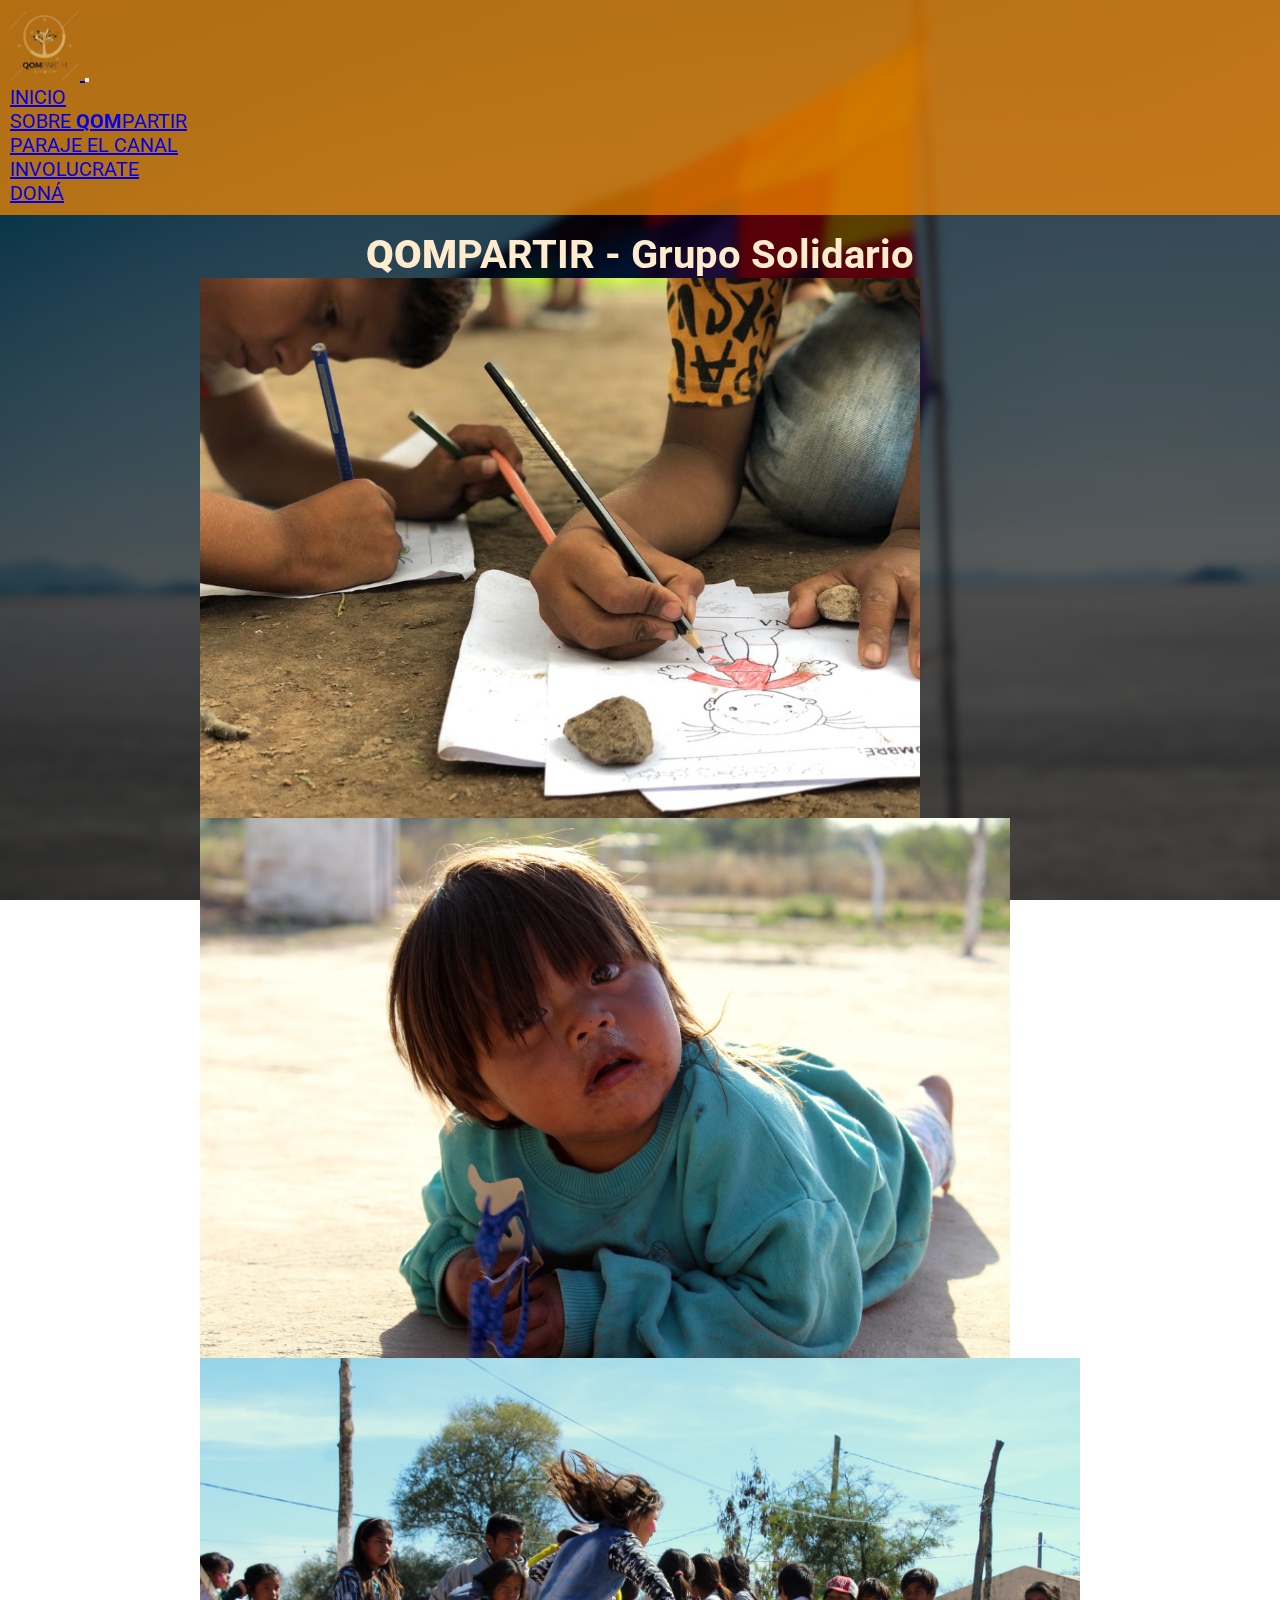
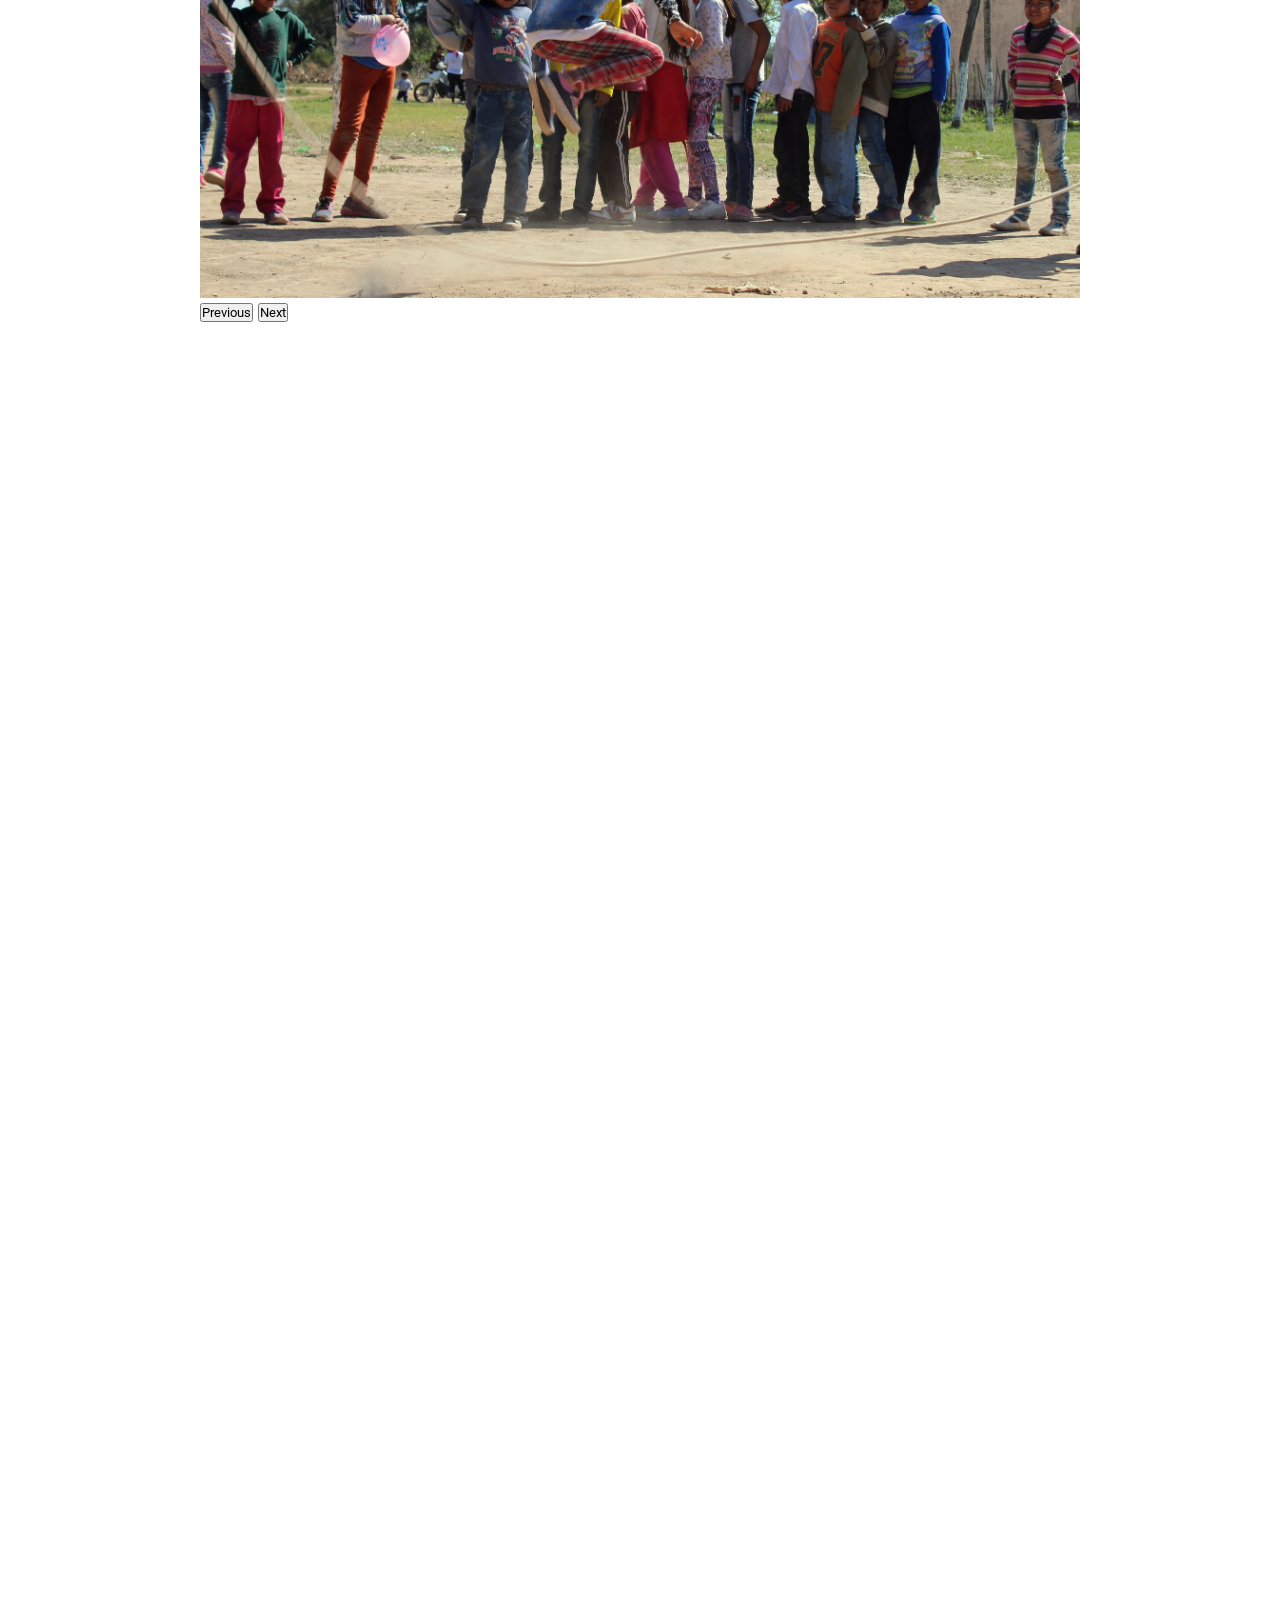
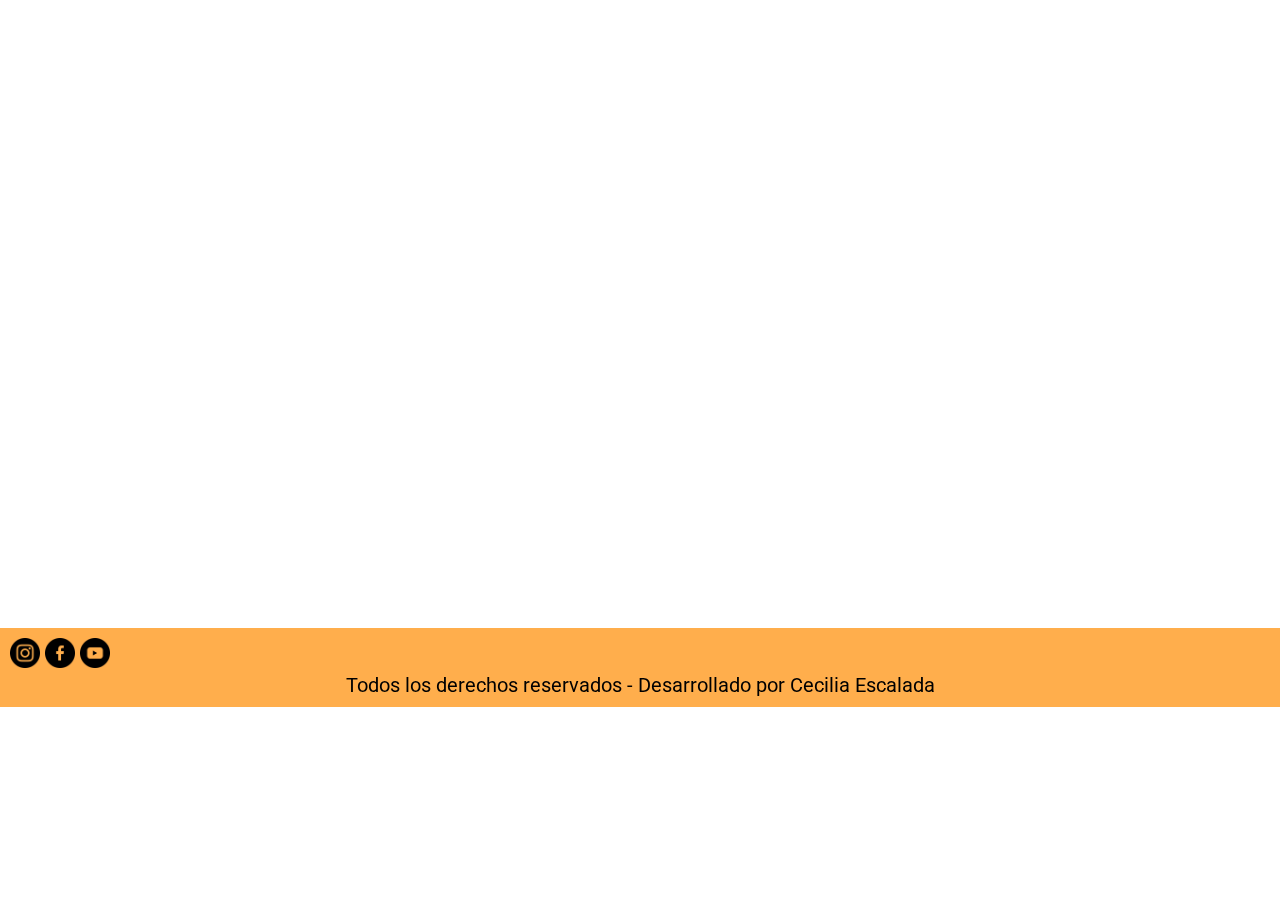
<file: index.html>
<!DOCTYPE html>
<html lang="es">


    <head>
        <meta charset="UTF-8">
        <meta http-equiv="X-UA-Compatible" content="IE=edge">
        <meta name="viewport" content="width=device-width, initial-scale=1.0">
        <meta name="description" content="Sumate a Qompartir Grupo Solidario, un grupo sin fines de lucro que realiza actividades de aprendizaje y servicio con comunidades de la etnia Qom que se encuentran en el Bosque Chaqueño">
        <meta name="keywords" content="Solidaridad Qom aprendizaje servicio ayuda grupo">
        <title class="titulo">Qompartir Grupo Solidario</title>
        <link rel="stylesheet" href="https://cdnjs.cloudflare.com/ajax/libs/animate.css/4.1.1/animate.min.css"/>
        <link rel="stylesheet" href="https://unpkg.com/aos@next/dist/aos.css" />
        <!--Aca va favicon, es una etiqueta link-->
        <link rel="shortcut icon" href="./favicon.ico" type="image/x-icon">
        <!--BOOTSTRAP LINK--> <link href="https://cdn.jsdelivr.net/npm/bootstrap@5.0.2/dist/css/bootstrap.min.css" rel="stylesheet" integrity="sha384-EVSTQN3/azprG1Anm3QDgpJLIm9Nao0Yz1ztcQTwFspd3yD65VohhpuuCOmLASjC" crossorigin="anonymous">
        
        <!-- CSS/SCSS --> <link rel="stylesheet" href="./scss/estilos.css"> 
        <link href="https://unpkg.com/aos@2.3.1/dist/aos.css" rel="stylesheet">
    </head>

    <body class="container-fluid fondo">
        <div class="borroso"> 
            <header class="navBarEstilo container-fluid">
                <nav class="navbar slide navbar-expand-lg navbar-dark">
                        <div class="container-fluid">
                          <a class="navbar-brand" href="index.html">
                            <img src="./assets/img/logo Qompartir.png" href="index.html" alt="logo Qompartir" width="70" height="70">
                          </a>

                          <button class="navbar-toggler" type="button" data-bs-toggle="collapse" data-bs-target="#navbarSupportedContent" aria-controls="navbarSupportedContent" aria-expanded="false" aria-label="Toggle navigation">
                            <span class="navbar-toggler-icon" ></span>
                          </button>
                          <div class="collapse navbar-collapse" id="navbarSupportedContent">
                            <ul class="navbar-nav me-auto mb-2 mb-lg-0 justify-content-around w-100">

                              <li class="nav-item">
                                <a class="nav-link text-dark" href="#">INICIO</a>
                              </li>
                              <li class="nav-item">
                                <a class="nav-link text-dark" href="./pages/sobreqompartir.html">SOBRE <strong>QOM</strong>PARTIR</a>
                              </li>
                              <li class="nav-item">
                                <a class="nav-link text-dark" href="./pages/parajeelcanal.html">PARAJE EL CANAL</a>
                              </li>
                              <li class="nav-item">
                                <a class="nav-link text-dark" href="./pages/involucrate.html">INVOLUCRATE</a>
                              </li>
                              <li class="nav-item">
                                <a class="nav-link text-dark navBarEstio" href="./pages/dona.html">DONÁ</a>
                              </li>
                            </ul>
                          
                          </div>
                        </div>
                      </nav>
             </header>



        <main class="container principal">

            <section class="row d-flex justify-content-center">
                <h1 class="titulo animate__animated animate__pulse animate__infinite animate__slow mb-3 mt-3"> <strong>QOM</strong>PARTIR - Grupo Solidario</h1>
                
                <div class="galeria mt-3">
                    <div id="carouselExampleControls" class="carousel slide" data-bs-ride="carousel"> 
                      <div class="carousel-inner">
                        <div class="carousel-item active">
                          <img src="./assets/img/dibujo.jpg" class="d-block w-100" alt="chicos dibujando">
                        </div>
                        <div class="carousel-item">
                          <img src="./assets/img/nenesolo.jpg" class="d-block w-100" alt="foto de un nene">
                        </div>
                        <div class="carousel-item">
                          <img src="./assets/img/soga carousel.jpg" class="d-block w-100" alt="chicos saltando la soga">
                        </div>
                      </div>
                      <button class="carousel-control-prev" type="button" data-bs-target="#carouselExampleControls" data-bs-slide="prev">
                        <span class="carousel-control-prev-icon" aria-hidden="true"></span>
                        <span class="visually-hidden">Previous</span>
                      </button>
                      <button class="carousel-control-next" type="button" data-bs-target="#carouselExampleControls" data-bs-slide="next">
                        <span class="carousel-control-next-icon" aria-hidden="true"></span>
                        <span class="visually-hidden">Next</span>
                      </button>
                    </div>
                  </div>
            </section>




            <section class="container">
                <div data-aos="fade-right" data-aos-delay="1200" class="row row1Estilo d-flex align-items-center mt-5">
                    <div class="col-sm-12 col-md-7 textoIndex"> 
                        <h2 class="mt-3">¿QUÉ ES <strong>QOM</strong>PARTIR?</h2>
                        <p class="lh-lg">Es un grupo solidario, que lleva a cabo hace ya más de siete años una <strong>experiencia comunitaria de "aprendizaje y servicio" </strong>con familias pertenecientes a la <em> etnia Qom.</em> </p>
                        <a href="./pages/sobreqompartir.html" class="btn btn-outline-light mt-5" style="background-color: none;">Conocé Más</a>
                    </div>          
                
                    <div  class="col-sm-12 col-md-5"> 
                      
                       <img class="imagenIndex rounded-3 shadow-lg p-3 mb-5 rounded" src="./assets/img/chicos carousel.jpg" alt="chicos del paraje con parte del equipo">
                    </div>
                </div>


                <div data-aos="fade-left" data-aos-delay="1200" class="row row1Estilo d-flex align-items-center mt-3">
                    <div class="col-sm-12 col-md-7 textoIndex"> 
                        <h2 class="mt-3">PARAJE "EL CANAL"</h2>
                        <p class="lh-lg">“El Canal” es un paraje situado en las afueras de la localidad de <strong>Villa Río Bermejito</strong> a 304 kilómetros de la capital chaqueña, Resistencia. Allí conviven <em>aproximadamente 80 familias. </em></p>
                        <a href="./pages/parajeelcanal.html" class="btn btn-outline-light mt-5 ">Conocé más</a>

                      </div>    
                          
                    <div class="col-sm-12 col-md-5 "> 
                        <img class="imagenIndex rounded-3 shadow-lg p-3 mb-5 rounded" src="./assets/img/casa.jpg" alt="casa del paraje con niños en el piso jugando">
                     </div>
                </div>


            

                <div data-aos="fade-right" data-aos-delay="1200" class="row row1Estilo d-flex align-items-center mt-3 mb-3">
                    <div class="col-sm-12 col-md-7 textoIndex"> 
                        <h2 class="mt-3">INVOLUCRATE</h2>
                        <p class="lh-lg"> <strong>Que seas parte nos ayuda a seguir creciendo,</strong> por eso te invitamos a colaborar con este proyecto <em>formando parte, o aportando</em> para que podamos continuar realizándolo.</p>
                        <a href="./pages/dona.html" class="btn btn-outline-light mt-5">Doná</a>
                        <a href="./pages/involucrate.html" class="btn btn-outline-light mt-5">Involucrate</a>
                      </div>          
                
                    <div class="col-sm-12 col-md-5"> 
                       <img class="imagenIndex rounded-3 shadow-lg p-3 mb-5 rounded" src="./assets/img/hombre con ropa.jpg" alt="hombre con ropa en las manos">
                    </div>
                </div>


          </main>


        <footer class="container-fluid">

          <div class="row"> <!--Target _Blank siempre para que se abra en otra pestaña-->
              <a class="d-flex justify-content-end col-5 mb-2 mt-2" href="https://www.instagram.com/qompartir.gs/" target="_blank"><img src="./assets/img/instagram.png" width="30x"  alt="Logo de instagram"></a> 
              <a class="d-flex justify-content-center col-2 mb-2 mt-2" href="https://www.facebook.com/profile.php?id=100068248786622" target="_blank"><img src="./assets/img/facebook.png" width="30x"  alt="Logo de facebook"></a>
              <a class="d-flex justify-content-start col-5 mb-2 mt-2" href="https://www.youtube.com/channel/UCSxaw5z1X_Sgkhk8_t_6Wkw"  target="_blank"><img src="./assets/img/youtube.png" width="30x"  alt="Logo de Youtube"></a>
          </div>

            
        
            <div class="textoCentrado"><p>Todos los derechos reservados - Desarrollado por Cecilia Escalada</p></div>
        </footer>

      <script src="https://unpkg.com/aos@next/dist/aos.js"></script>
      <script>
      AOS.init();
      </script>  
      <script src="https://cdn.jsdelivr.net/npm/bootstrap@5.0.2/dist/js/bootstrap.bundle.min.js" integrity="sha384-MrcW6ZMFYlzcLA8Nl+NtUVF0sA7MsXsP1UyJoMp4YLEuNSfAP+JcXn/tWtIaxVXM" crossorigin="anonymous"></script>
    </body>
</html>
</file>
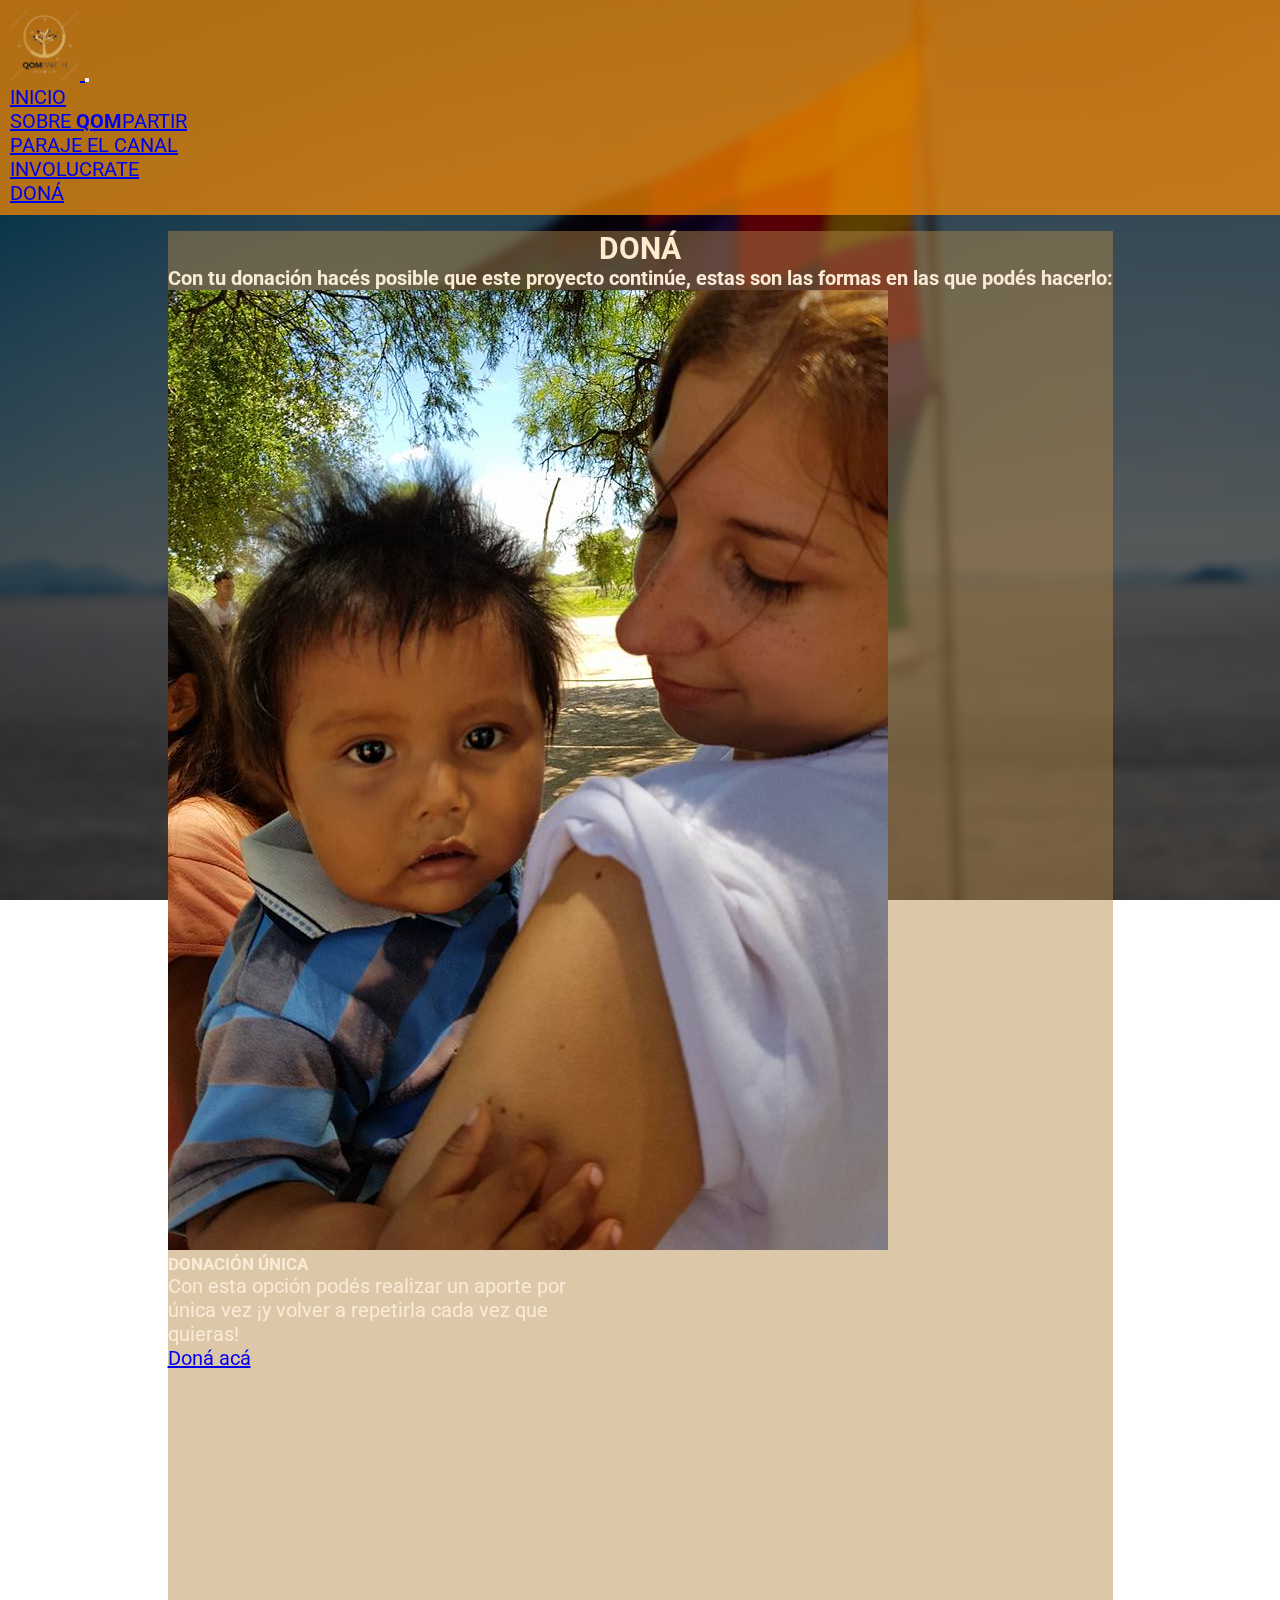
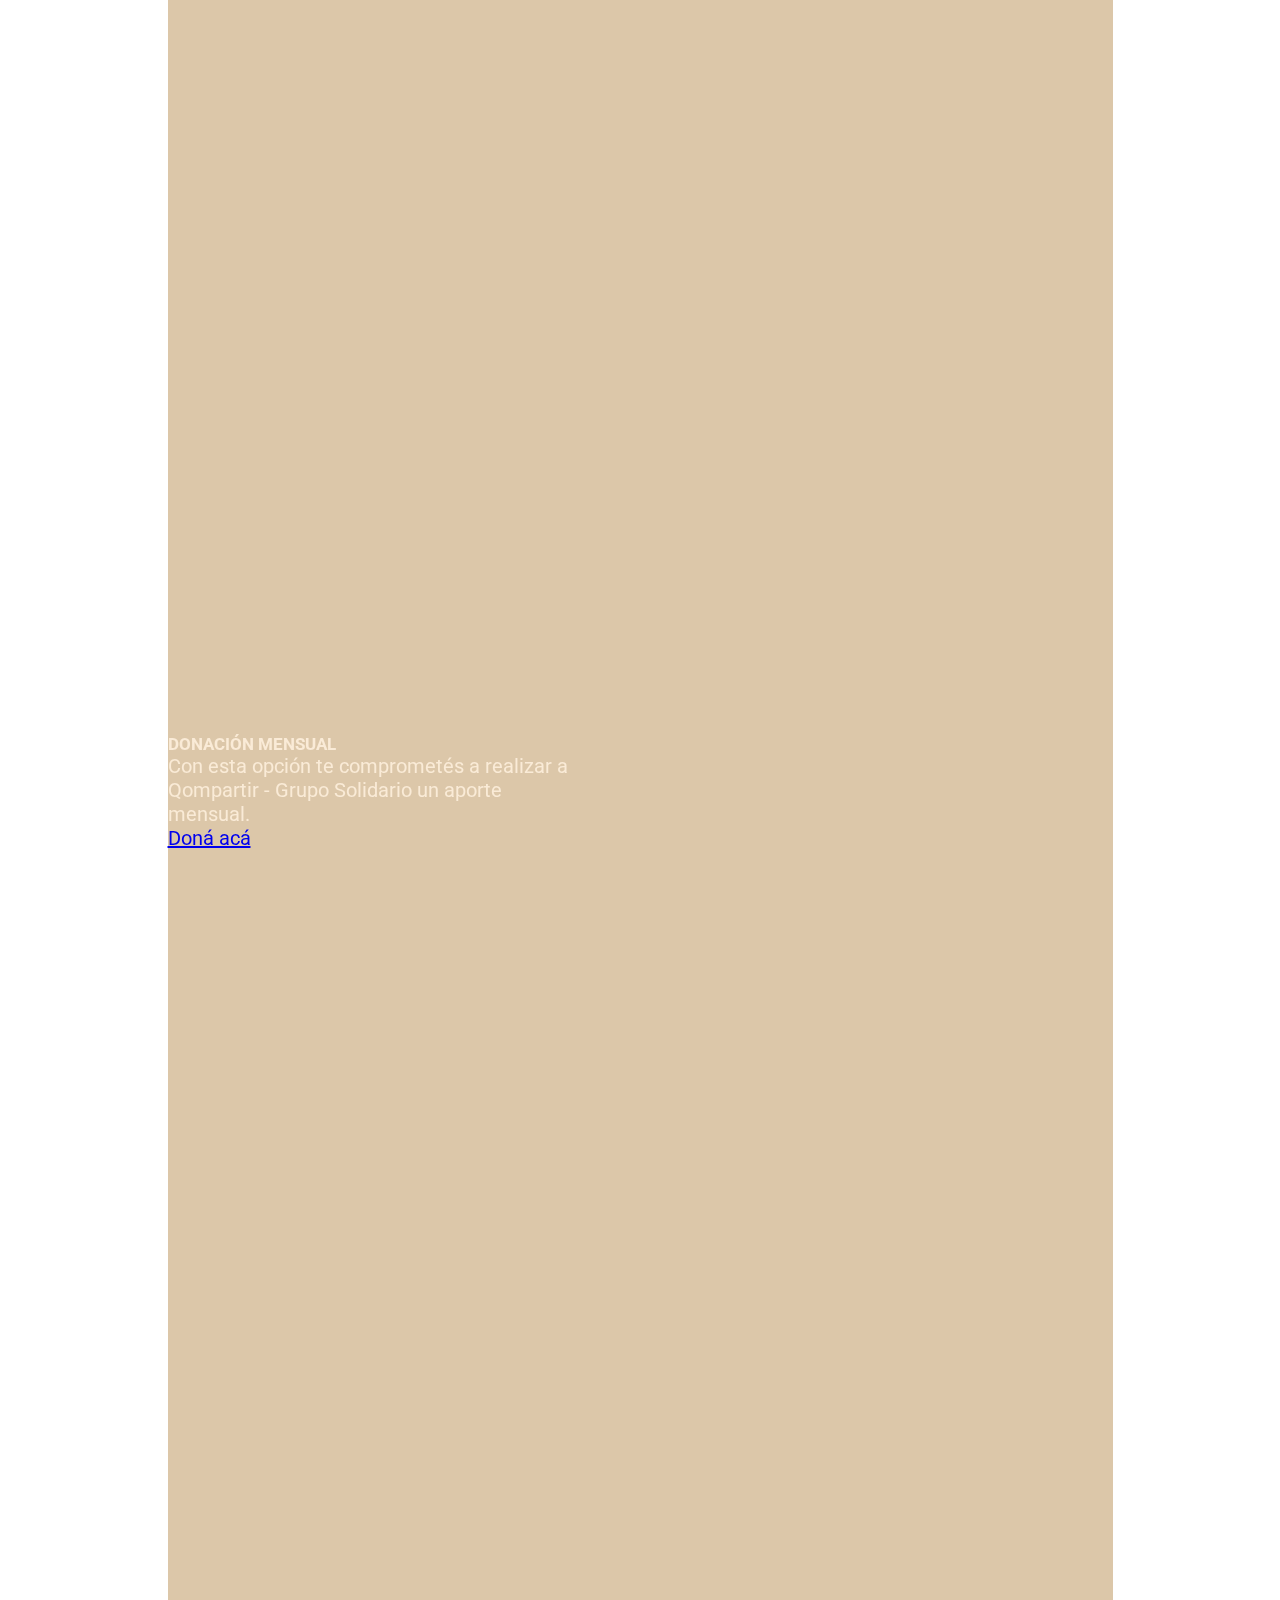
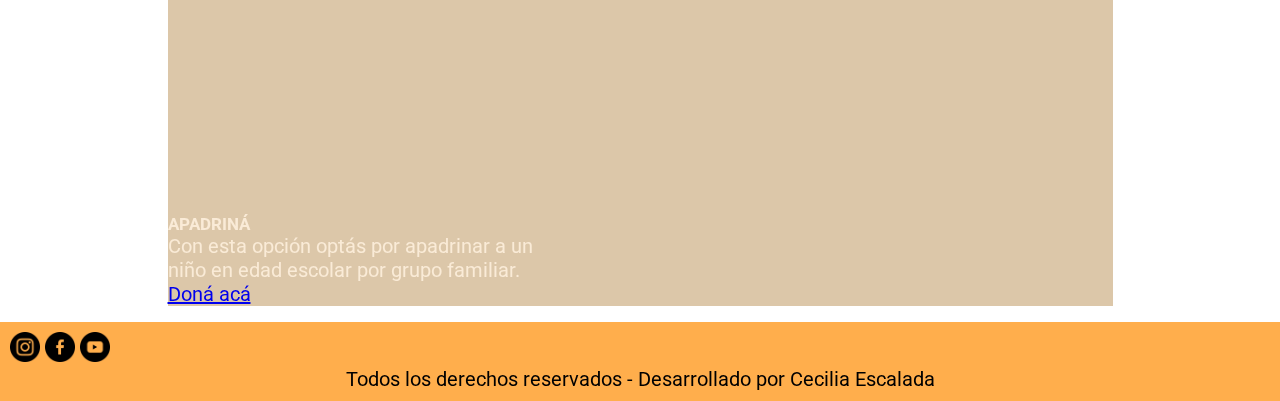
<file: pages/dona.html>
<!DOCTYPE html>
<html lang="es">
    <head>
        <meta charset="UTF-8">
        <meta http-equiv="X-UA-Compatible" content="IE=edge">
        <meta name="viewport" content="width=device-width, initial-scale=1">
        <meta name="description" content="Colabora con este gran proyecto donando a quienes mas te necesitan">
        <meta name="keywords" content="donacion dinero apadrinar ayuda Qom">
        <title>Dona - Qompartir-Grupo Solidario </title>
        <link rel="stylesheet" href="https://cdnjs.cloudflare.com/ajax/libs/animate.css/4.1.1/animate.min.css"/>
        <link rel="stylesheet" href="https://unpkg.com/aos@next/dist/aos.css" />

        <!--Aca va favicon, es una etiqueta link-->
        <link rel="shortcut icon" href="./favicon.ico" type="image/x-icon">
        <!--BOOTSTRAP LINK--> <link href="https://cdn.jsdelivr.net/npm/bootstrap@5.0.2/dist/css/bootstrap.min.css" rel="stylesheet" integrity="sha384-EVSTQN3/azprG1Anm3QDgpJLIm9Nao0Yz1ztcQTwFspd3yD65VohhpuuCOmLASjC" crossorigin="anonymous">
        
        <!-- CSS --> <link rel="stylesheet" href="../scss/estilos.css"> 

    </head>
    <body class="container-fluid fondo">
        <div class="borroso"> 
            <header class="navBarEstilo container-fluid">
                <nav class="navbar slide navbar-expand-lg navbar-dark">
                        <div class="container-fluid">
                          <a class="navbar-brand" href="../index.html">
                            <img src="../assets/img/logo Qompartir.png" alt="logo Qompartir" width="70" height="70">
                          </a>
                          <button class="navbar-toggler" type="button" data-bs-toggle="collapse" data-bs-target="#navbarSupportedContent" aria-controls="navbarSupportedContent" aria-expanded="false" aria-label="Toggle navigation">
                            <span class="navbar-toggler-icon"></span>
                          </button>
                          <div class="collapse navbar-collapse" id="navbarSupportedContent">
                            <ul class="navbar-nav me-auto mb-2 mb-lg-0 justify-content-around w-100">
                              <li class="nav-item">
                                <a class="nav-link text-dark" href="../index.html">INICIO</a>
                              </li>
                              <li class="nav-item">
                                <a class="nav-link text-dark" href="../pages/sobreqompartir.html">SOBRE <strong>QOM</strong>PARTIR</a>
                              </li>
                              <li class="nav-item">
                                <a class="nav-link text-dark" href="../pages/parajeelcanal.html">PARAJE EL CANAL</a>
                              </li>
                              <li class="nav-item">
                                <a class="nav-link text-dark" href="..//pages/involucrate.html">INVOLUCRATE</a>
                              </li>
                              <li class="nav-item">
                                <a class="nav-link text-dark navBarEstio" href="#">DONÁ</a>
                              </li>
                            </ul>
                          
                          </div>
                        </div>
                      </nav>
             </header>

        <main class="container principal ">

           <div class="row d-flex align-items-center mt-3 mb-3 mainEstilo justify-content-around">
            <div class="col-sm-12 col-md-12"> 
              <h2 class="textoCentrado mt-5 mb-4 titulo animate__animated animate__pulse animate__infinite animate__slow">DONÁ</h2>
              <h4 class="textoCentrado mt-3 mb-4">Con tu donación hacés posible que este proyecto continúe, estas son las formas en las que podés hacerlo:</h4>
            </div>          

            <div class="card bg-transparent border-light text-center mb-5 col-sm-12 col-md-4" style="width: 25rem;">
              <img src="../assets/img/alfre.jpg" data-aos="zoom-in" data-aos-delay="800" class="card-img-top mt-3" alt="manos corazon" >
              <div class="card-body ">
                <h5 class="card-title text-reset fw-bold">DONACIÓN ÚNICA</h5>
                <p class="card-text text-white">Con esta opción podés realizar un aporte por única vez ¡y volver a repetirla cada vez que quieras!</p>
                <a href="https://mpago.la/1Ekf24u" target="_blank" class="btn btn-outline-light">Doná acá</a>
              </div>
            </div>

            <div class="card bg-transparent border-light text-center mb-5 col-sm-12 col-md-4" style="width: 25rem;">
              <img src="../assets/img/piedras.jpg" data-aos="zoom-in" data-aos-delay="1000" class="card-img-top mt-3" alt="manos corazon" >
              <div class="card-body">
                <h5 class="card-title text-reset fw-bold ">DONACIÓN MENSUAL</h5>
                <p class="card-text text-white">Con esta opción te comprometés a realizar a Qompartir - Grupo Solidario un aporte mensual.</p>
                <a href="https://mpago.la/17dwuXb" target="_blank"  class="btn btn-outline-light">Doná acá</a>
              </div>
            </div>

            <div class="card bg-transparent border-light text-center mb-5 col-sm-12 col-md-4" style="width: 25rem;">
              <img src="../assets/img/chiquitos.jpg" data-aos="zoom-in" data-aos-delay="1200" class="card-img-top mt-3" alt="manos corazon" >
              <div class="card-body">
                <h5 class="card-title text-reset fw-bold">APADRINÁ</h5>
                <p class="card-text text-white"> Con esta opción optás por apadrinar a un niño en edad escolar por grupo familiar.</p>
                <a href="https://mpago.la/1isjgKi" target="_blank" class="btn btn-outline-light">Doná acá</a>
              </div>
            </div>

        </main>





        <footer class="container-fluid">

          <div class="row"> 
            <a class="d-flex justify-content-end col-5 mb-2 mt-2" href="https://www.instagram.com/qompartir.gs/" target="_blank"><img src="../assets/img/instagram.png" width="30x"  alt="Logo de instagram"></a> 
            <a class="d-flex justify-content-center col-2 mb-2 mt-2" href="https://www.facebook.com/profile.php?id=100068248786622" target="_blank"><img src="../assets/img/facebook.png" width="30x"  alt="Logo de facebook"></a>
            <a class="d-flex justify-content-start col-5 mb-2 mt-2" href="https://www.youtube.com/channel/UCSxaw5z1X_Sgkhk8_t_6Wkw"  target="_blank"><img src="../assets/img/youtube.png" width="30x"  alt="Logo de Youtube"></a>
        </div>

  
        
            <div class="textoCentrado"><p>Todos los derechos reservados - Desarrollado por Cecilia Escalada</p></div>
        </footer>

        <script src="https://cdn.jsdelivr.net/npm/bootstrap@5.0.2/dist/js/bootstrap.bundle.min.js" integrity="sha384-MrcW6ZMFYlzcLA8Nl+NtUVF0sA7MsXsP1UyJoMp4YLEuNSfAP+JcXn/tWtIaxVXM" crossorigin="anonymous"></script>
        <script src="https://unpkg.com/aos@next/dist/aos.js"></script>
        <script>
        AOS.init();
        </script>  
        <script src="https://cdn.jsdelivr.net/npm/bootstrap@5.0.2/dist/js/bootstrap.bundle.min.js" integrity="sha384-MrcW6ZMFYlzcLA8Nl+NtUVF0sA7MsXsP1UyJoMp4YLEuNSfAP+JcXn/tWtIaxVXM" crossorigin="anonymous"></script>

    </body>
</html>
</file>
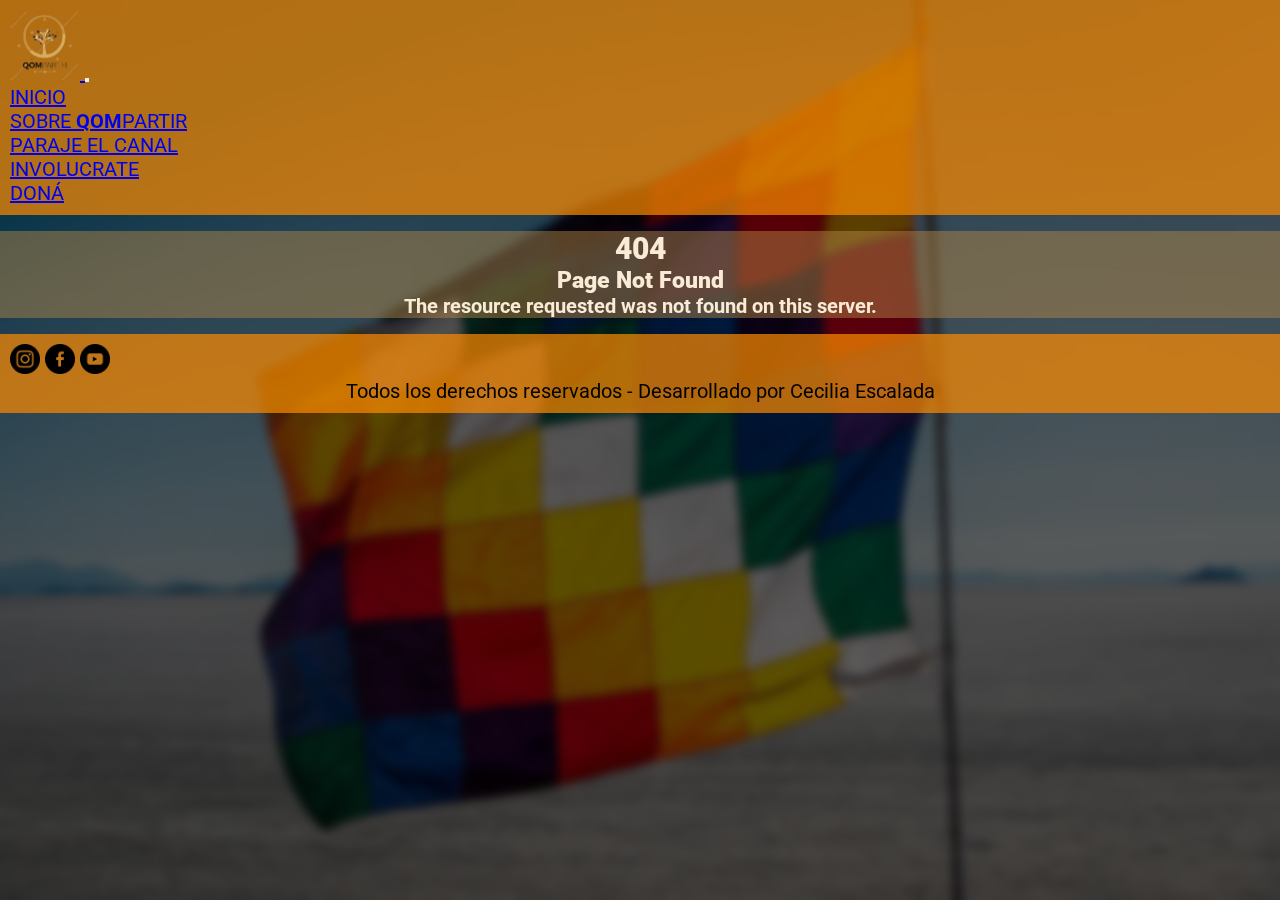
<file: pages/error404.html>
<!DOCTYPE html>
<html lang="es">
    <head>
        <meta charset="UTF-8">
        <meta http-equiv="X-UA-Compatible" content="IE=edge">
        <meta name="viewport" content="width=device-width, initial-scale=1">
        <meta name="description" content="Colabora con este gran proyecto donando a quienes mas te necesitan">
        <meta name="keywords" content="donacion dinero apadrinar ayuda Qom">
        <title>Dona - Qompartir-Grupo Solidario </title>
        <link rel="stylesheet" href="https://cdnjs.cloudflare.com/ajax/libs/animate.css/4.1.1/animate.min.css"/>
        <link rel="shortcut icon" href="./favicon.ico" type="image/x-icon">
        <link href="https://cdn.jsdelivr.net/npm/bootstrap@5.0.2/dist/css/bootstrap.min.css" rel="stylesheet" integrity="sha384-EVSTQN3/azprG1Anm3QDgpJLIm9Nao0Yz1ztcQTwFspd3yD65VohhpuuCOmLASjC" crossorigin="anonymous">
        <link rel="stylesheet" href="../scss/estilos.css"> 

    </head>

    <body class="container-fluid fondo">
        <div class="borroso"> 
            <header class="navBarEstilo container-fluid">
                <nav class="navbar slide navbar-expand-lg navbar-dark">
                        <div class="container-fluid">
                          <a class="navbar-brand" href="../index.html">
                            <img src="../assets/img/logo Qompartir.png" alt="logo Qompartir" width="70" height="70" >
                          </a>
                          <button class="navbar-toggler" type="button" data-bs-toggle="collapse" data-bs-target="#navbarSupportedContent" aria-controls="navbarSupportedContent" aria-expanded="false" aria-label="Toggle navigation">
                            <span class="navbar-toggler-icon"></span>
                          </button>
                          <div class="collapse navbar-collapse" id="navbarSupportedContent">
                            <ul class="navbar-nav me-auto mb-2 mb-lg-0 justify-content-around w-100">
                              <li class="nav-item">
                                <a class="nav-link text-dark" href="../index.html">INICIO</a>
                              </li>
                              <li class="nav-item">
                                <a class="nav-link text-dark" href="../pages/sobreqompartir.html">SOBRE <strong>QOM</strong>PARTIR</a>
                              </li>
                              <li class="nav-item">
                                <a class="nav-link text-dark" href="../pages/parajeelcanal.html">PARAJE EL CANAL</a>
                              </li>
                              <li class="nav-item">
                                <a class="nav-link text-dark" href="../pages/involucrate.html">INVOLUCRATE</a>
                              </li>
                              <li class="nav-item">
                                <a class="nav-link text-dark navBarEstio" href="../pages/dona.html">DONÁ</a>
                              </li>
                            </ul>
                          
                          </div>
                        </div>
                      </nav>
            </header>
        

            <main class="mainEstilo principal">

                <div class="row textoCentrado">
                    <div class="col">

                            <h2 class="mt-5"><strong>404 </strong></h2>    
                            <h3 class="mt3 mb-5"><strong>Page Not Found</strong></h3>

                
                

                        <lord-icon
                        src="https://cdn.lordicon.com/tsnvgrkp.json"
                        trigger="hover"
                        colors="primary:#e86830,secondary:#a66037"
                        stroke="100"
                        style="width:250px;height:250px">
                        </lord-icon>
                    <p class="mt-5 mb-5"><strong>The resource requested was not found on this server.</strong></p>

                    </div>
                </div>



            </main>


            <footer class="container-fluid">

            <div class="row"> 
              <a class="d-flex justify-content-end col-5 mb-2 mt-2" href="https://www.instagram.com/qompartir.gs/" target="_blank"><img src="../assets/img/instagram.png" width="30x"  alt="Logo de instagram"></a> 
              <a class="d-flex justify-content-center col-2 mb-2 mt-2" href="https://www.facebook.com/profile.php?id=100068248786622" target="_blank"><img src="../assets/img/facebook.png" width="30x"  alt="Logo de facebook"></a>
              <a class="d-flex justify-content-start col-5 mb-2 mt-2" href="https://www.youtube.com/channel/UCSxaw5z1X_Sgkhk8_t_6Wkw"  target="_blank"><img src="../assets/img/youtube.png" width="30x"  alt="Logo de Youtube"></a>
            </div>
              <div class="textoCentrado"><p>Todos los derechos reservados - Desarrollado por Cecilia Escalada</p></div>
          </footer>
          <script src="https://cdn.lordicon.com/ritcuqlt.js"></script>
          <script src="https://cdn.jsdelivr.net/npm/bootstrap@5.0.2/dist/js/bootstrap.bundle.min.js" integrity="sha384-MrcW6ZMFYlzcLA8Nl+NtUVF0sA7MsXsP1UyJoMp4YLEuNSfAP+JcXn/tWtIaxVXM" crossorigin="anonymous"></script>

      </body>
  </html>
</file>
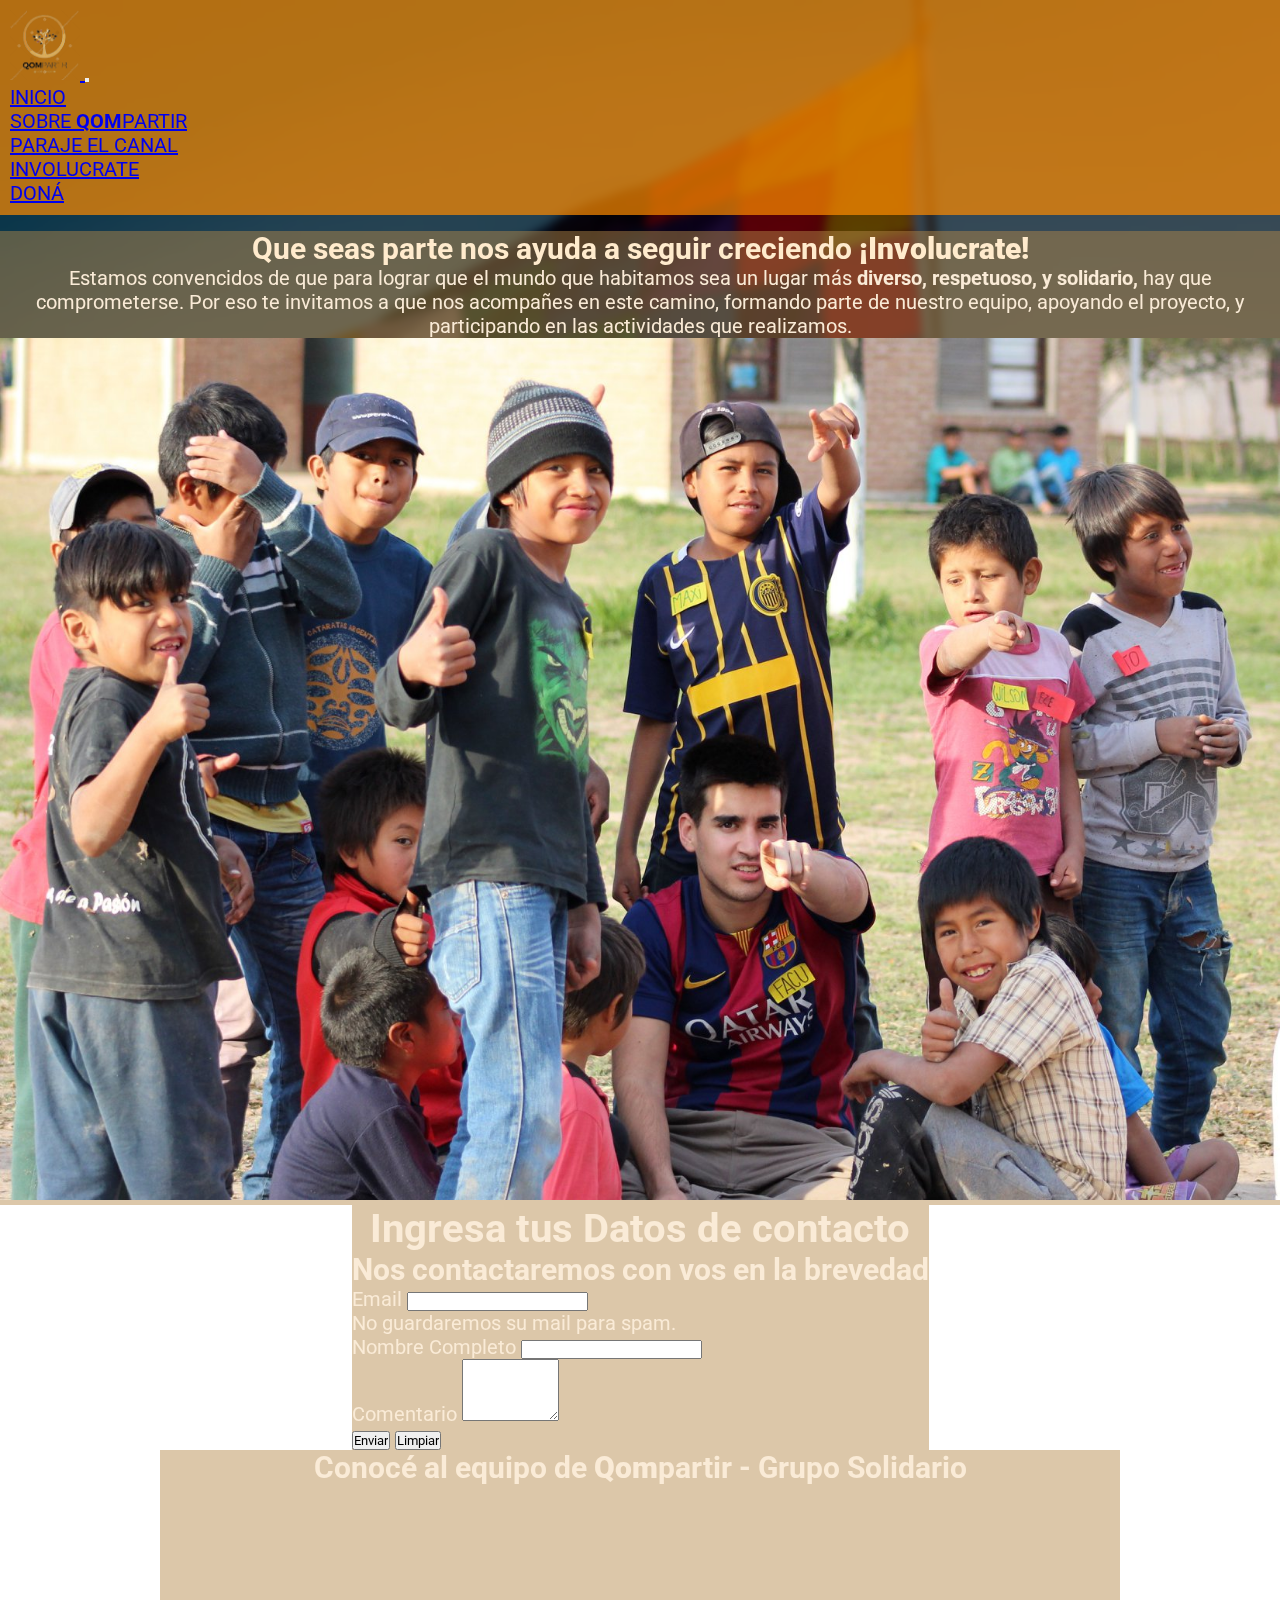
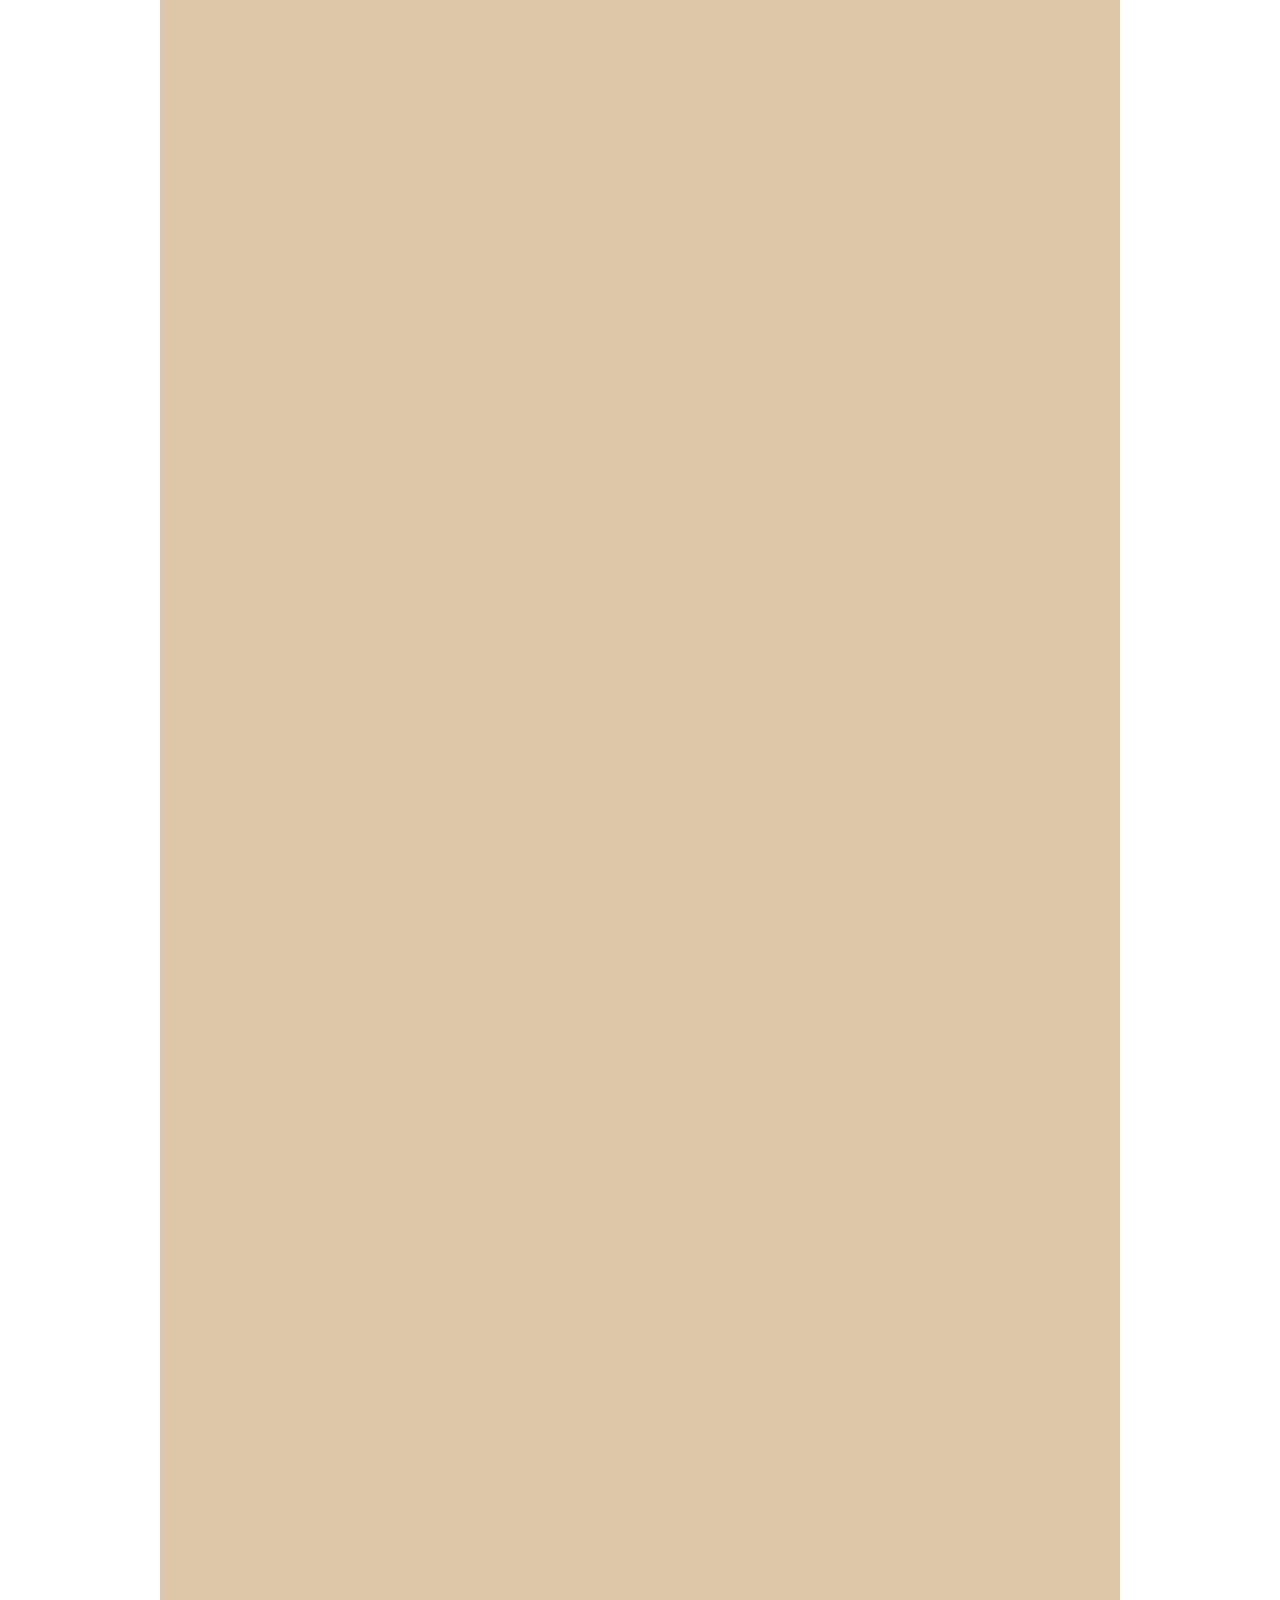
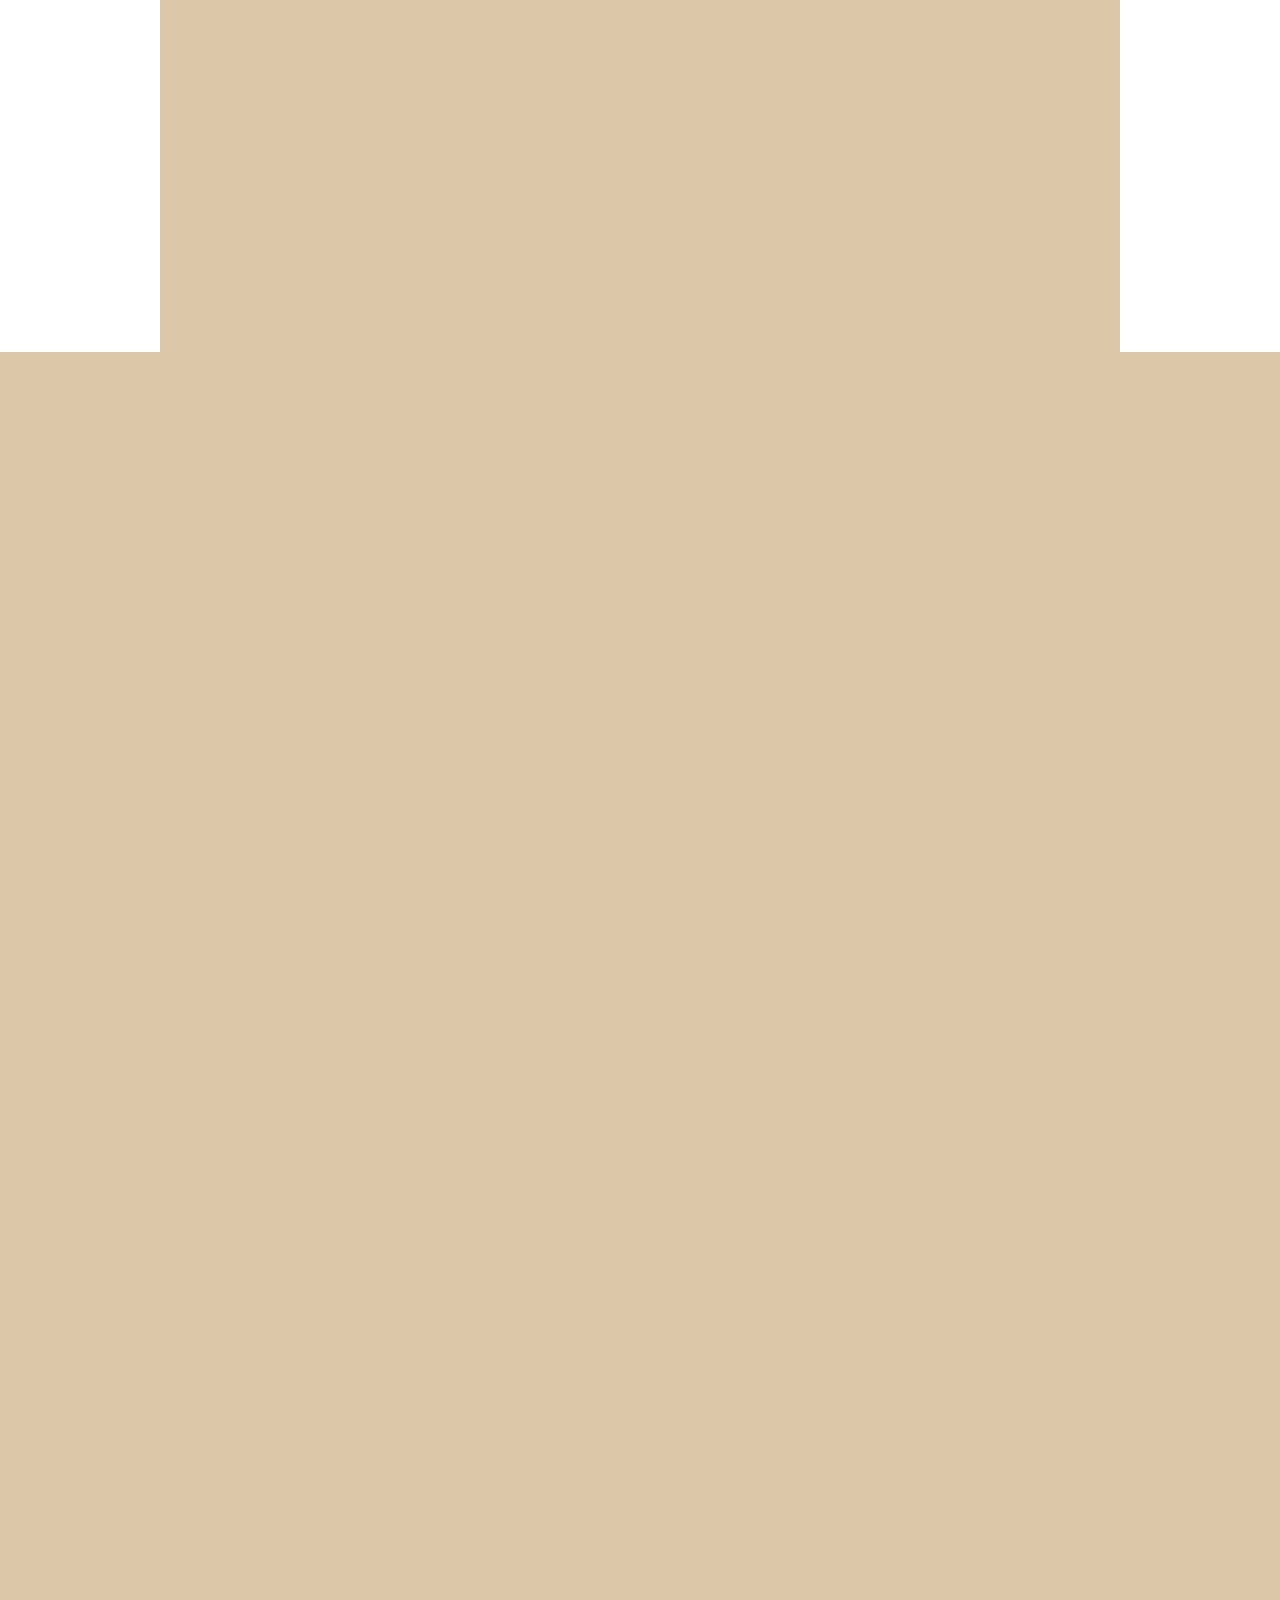
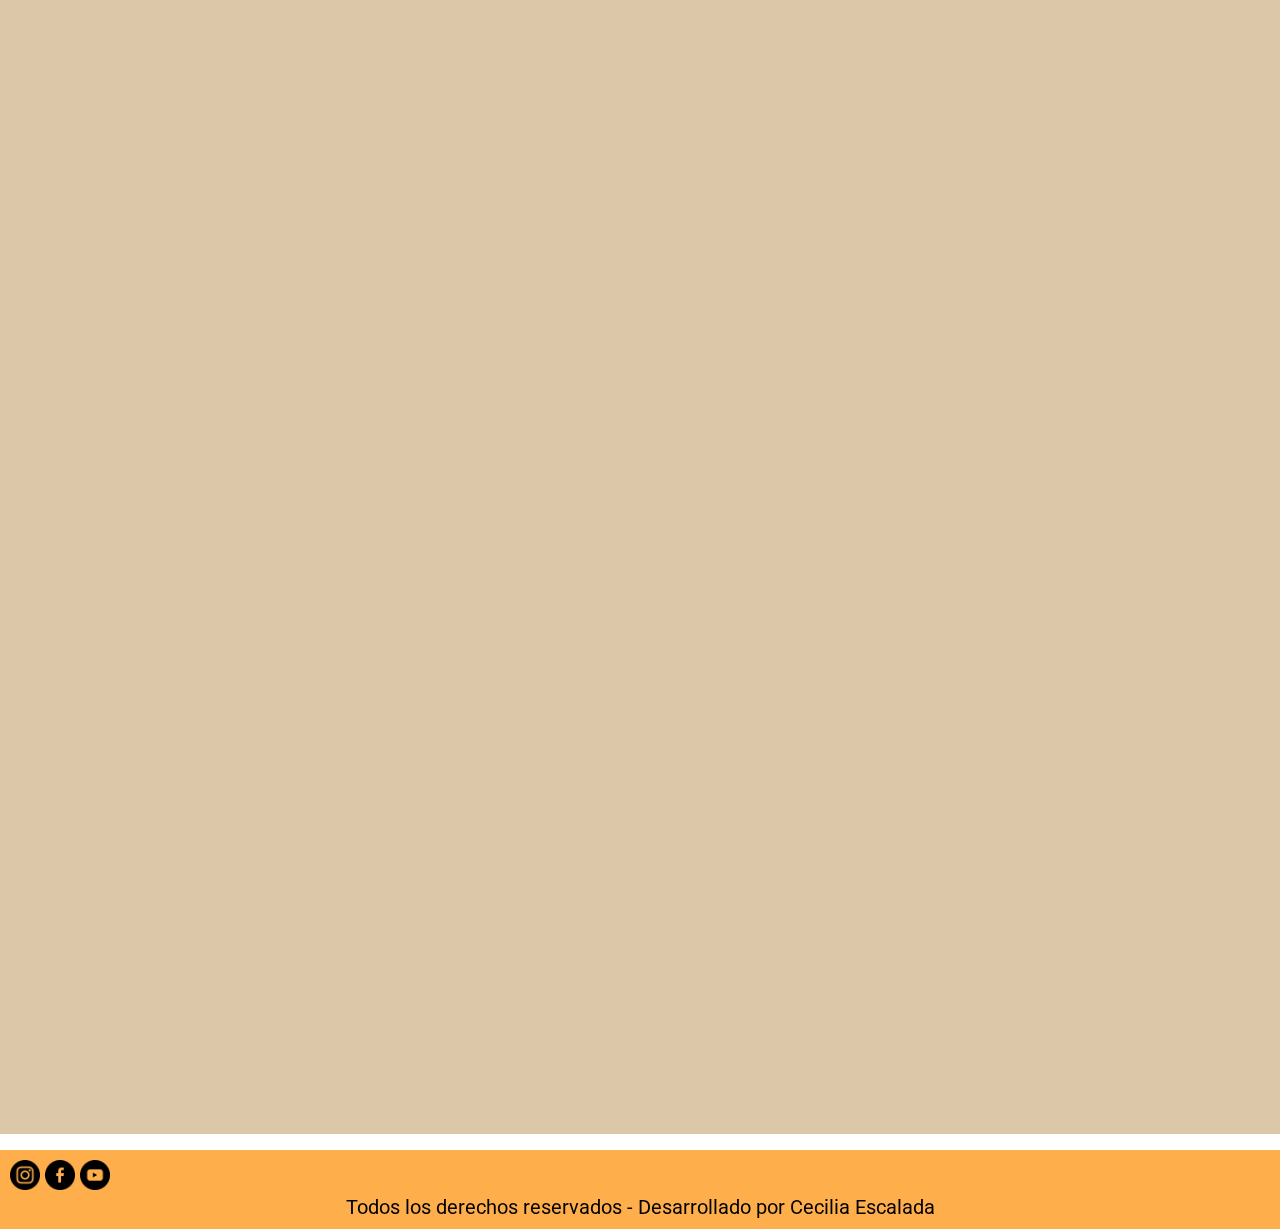
<file: pages/involucrate.html>
<!DOCTYPE html>
    <html lang="es">
    <head>
        <meta charset="UTF-8">
        <meta http-equiv="X-UA-Compatible" content="IE=edge">
        <meta name="viewport" content="width=device-width, initial-scale=1">
        <meta name="description" content="Ser parte es la mejor manera de cambiar la realidad, involucrate y forma parte de este proyecto">
        <meta name="keywords" content="involucrate participar ayudar grupo Qom">
        <title>Involucrate - Qompartir-Grupo Solidario </title>
        <link rel="stylesheet" href="https://cdnjs.cloudflare.com/ajax/libs/animate.css/4.1.1/animate.min.css"/>
        <link rel="stylesheet" href="https://unpkg.com/aos@next/dist/aos.css" />

        <!--Aca va favicon, es una etiqueta link-->
        <link rel="shortcut icon" href="./favicon.ico" type="image/x-icon">
        <!--BOOTSTRAP LINK--> <link href="https://cdn.jsdelivr.net/npm/bootstrap@5.0.2/dist/css/bootstrap.min.css" rel="stylesheet" integrity="sha384-EVSTQN3/azprG1Anm3QDgpJLIm9Nao0Yz1ztcQTwFspd3yD65VohhpuuCOmLASjC" crossorigin="anonymous">
        
        <!-- CSS --> <link rel="stylesheet" href="../scss/estilos.css"> 
    </head>


    <body class="container-fluid fondo">
        <div class="borroso"> 
            <header class="navBarEstilo container-fluid">
                <nav class="navbar slide navbar-expand-lg navbar-dark">
                        <div class="container-fluid">
                          <a class="navbar-brand" href="../index.html">
                            <img src="../assets/img/logo Qompartir.png" alt="logo Qompartir" width="70" height="70">
                          </a>
                          <button class="navbar-toggler" type="button" data-bs-toggle="collapse" data-bs-target="#navbarSupportedContent" aria-controls="navbarSupportedContent" aria-expanded="false" aria-label="Toggle navigation">
                            <span class="navbar-toggler-icon"></span>
                          </button>
                          <div class="collapse navbar-collapse" id="navbarSupportedContent">
                            <ul class="navbar-nav me-auto mb-2 mb-lg-0 justify-content-around w-100">
                              <li class="nav-item">
                                <a class="nav-link text-dark" href="../index.html">INICIO</a>
                              </li>
                              <li class="nav-item">
                                <a class="nav-link text-dark" href="../pages/sobreqompartir.html">SOBRE <strong>QOM</strong>PARTIR</a>
                              </li>
                              <li class="nav-item">
                                <a class="nav-link text-dark" href="../pages/parajeelcanal.html">PARAJE EL CANAL</a>
                              </li>
                              <li class="nav-item">
                                <a class="nav-link text-dark" href="#">INVOLUCRATE</a>
                              </li>
                              <li class="nav-item">
                                <a class="nav-link text-dark navBarEstio" href="../pages/dona.html">DONÁ</a>
                              </li>
                            </ul>
                          
                          </div>
                        </div>
                      </nav>
             </header>

        
        <main class="container principal">


          <div class="row d-flex justify-content-around align-items-center mt-3 mainEstilo container  mb-3">
            <h2 class="textoCentrado mt-4 mb-3 titulo animate__animated animate__pulse animate__infinite animate__slow">Que seas parte nos ayuda a seguir creciendo <strong>¡Involucrate! </strong> </h2>
              <div class="col-sm-12 col-md-4 textoIndex align-items-center "> 
                  <p class="lh-base">Estamos convencidos de que para lograr que el mundo que habitamos sea un lugar más <strong>diverso, respetuoso, y solidario, </strong> hay que comprometerse. Por eso te invitamos a que nos acompañes en este camino, formando parte de nuestro equipo, apoyando el proyecto, y participando en las actividades que realizamos.  </p>
              </div>          
              <div class="col-sm-12 col-md-6 align-items-center mb-3"> 
                <img class="videoEstilo mb-3 mt-3" data-aos="zoom-in" data-aos-delay="500" src="../assets/img/involucrate.jpg" alt="niños apuntando a la cámara">
              </div>
          </div>

              
          <div class="mainEstilo container">
            <div class="mt-3 textoCentrado">
              <h1 class="animate__animated animate__backInLeft animate__repeat-1 animate__slower lh-lg">Ingresa tus Datos de contacto</h1>
              <h2 class="animate__animated animate__backInRight animate__repeat-1 animate__slower mb-3 lh-lg">Nos contactaremos con vos en la brevedad</h2>
            </div>

            <div class="row ">
                <div class="col d-flex justify-content-center">
                    <form class="row text-center " action="../pages/error404.html">
                        <div class="mb-3 mt-3 col-11 mx-auto">
                          <label for="exampleInputEmail1" class="form-label">Email</label>
                          <input type="email" class="form-control" id="exampleInputEmail1" aria-describedby="emailHelp" required>
                          <div id="emailHelp" class="form-text">No guardaremos su mail para spam.</div>
                        </div>
                        <div class="mb-3 col-11 mx-auto">
                          <label for="exampleInputPassword1" class="form-label">Nombre Completo</label>
                          <input type="text" class="form-control" id="exampleInputName1" required>
                        </div>
                        <div class="mb-3 col-11 mx-auto">
                            <label for="exampleInputPassword1" class="form-label">Comentario</label>
                            <textarea name="" id="exampleInputComentario1" cols="10" rows="4" class="form-control mb-3"></textarea>
                            
                        </div>
                        <div class="col d-flex justify-content-around mb-3">
                        <input type="submit" value="Enviar" class="btn btn-outline-light mt-2 btn-sm mb-3 col-5">
                        <input type="reset" value="Limpiar" class="btn btn-outline-light mt-2 btn-sm mb-3 col-5">
                       </div>


                      </form>
                </div>
              </div>
            </div>
  
          
            <div class="row d-flex align-items-center mt-3 mainEstilo container">
                <div class="col-sm-12 col-md-12 mt-3"> 
                    <h2 class="textoCentrado">Conocé al equipo de <strong>Qom</strong>partir - Grupo Solidario</h2>
                </div>          
            
                <div class="col-sm-12 col-md-4"> 
                   <img data-aos="fade-up" data-aos-delay="800"class="imagenIndex rounded-3 shadow-lg p-3 mb-5 rounded" src="../assets/img/foto final.jpg" alt="foto equipo grande">
                </div>

                <div class="col-sm-12 col-md-4"> 
                  <img data-aos="fade-up" data-aos-delay="1000" class="imagenIndex rounded-3 shadow-lg p-3 mb-5 rounded" src="../assets/img/equipo.jpg" alt="personas paradas al costado de la ruta">
               </div>

               <div class="col-sm-12 col-md-4"> 
                <img data-aos="fade-up" data-aos-delay="1200" class="imagenIndex rounded-3 shadow-lg p-3 mb-5 rounded" src="../assets/img/fotofinal2.jpg" alt="foto equipo grande">                        
              </div>

            </div>
            <div class="row d-flex align-items-center mainEstilo container">    
          
              <div class="col-sm-12 col-md-4"> 
                 <img data-aos="fade-up" data-aos-delay="1400"class="imagenIndex rounded-3 shadow-lg p-3 mb-5 rounded" src="../assets/img/lectura.jpg" alt="chica leyendo a niños">
              </div>

              <div class="col-sm-12 col-md-4"> 
                <img data-aos="fade-up" data-aos-delay="1600" class="imagenIndex rounded-3 shadow-lg p-3 mb-5 rounded" src="../assets/img/china.jpg" alt="chicas jugando">
             </div>

             <div class="col-sm-12 col-md-4"> 
              <img data-aos="fade-up" data-aos-delay="1800" class="imagenIndex rounded-3 shadow-lg p-3 mb-5 rounded" src="../assets/img/arboles.jpg" alt="chica jugando con niña">                        
            </div>

          </div>


        </main>


        <footer class="container-fluid">

          <div class="row"> 
            <a class="d-flex justify-content-end col-5 mb-2 mt-2" href="https://www.instagram.com/qompartir.gs/" target="_blank"><img src="../assets/img/instagram.png" width="30x"  alt="Logo de instagram"></a> 
            <a class="d-flex justify-content-center col-2 mb-2 mt-2" href="https://www.facebook.com/profile.php?id=100068248786622" target="_blank"><img src="../assets/img/facebook.png" width="30x"  alt="Logo de facebook"></a>
            <a class="d-flex justify-content-start col-5 mb-2 mt-2" href="https://www.youtube.com/channel/UCSxaw5z1X_Sgkhk8_t_6Wkw"  target="_blank"><img src="../assets/img/youtube.png" width="30x"  alt="Logo de Youtube"></a>
        </div>

 
    
        
            <div class="textoCentrado"><p>Todos los derechos reservados - Desarrollado por Cecilia Escalada</p></div>
        </footer>

        <script src="https://cdn.jsdelivr.net/npm/bootstrap@5.0.2/dist/js/bootstrap.bundle.min.js" integrity="sha384-MrcW6ZMFYlzcLA8Nl+NtUVF0sA7MsXsP1UyJoMp4YLEuNSfAP+JcXn/tWtIaxVXM" crossorigin="anonymous"></script>
        <script src="https://unpkg.com/aos@next/dist/aos.js"></script>
        <script>
        AOS.init();
        </script>  
    </body>
</html>
</file>
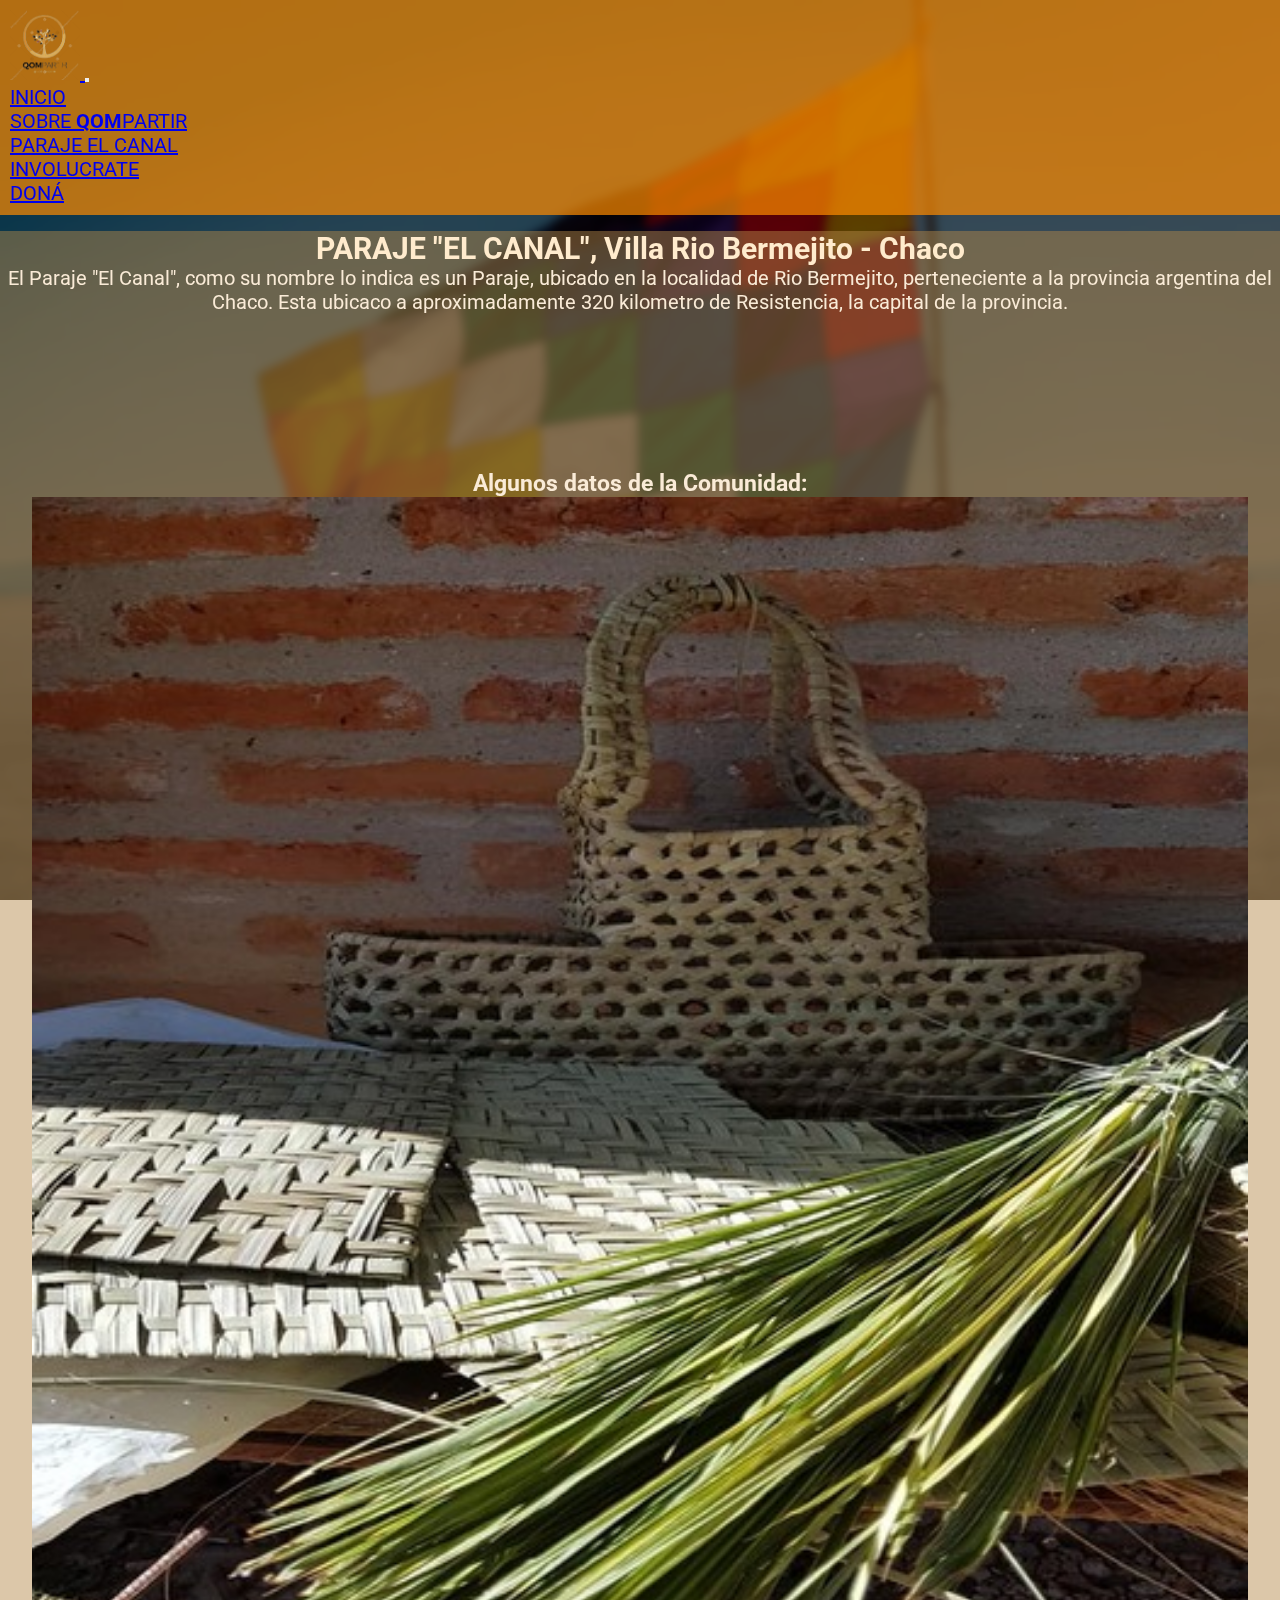
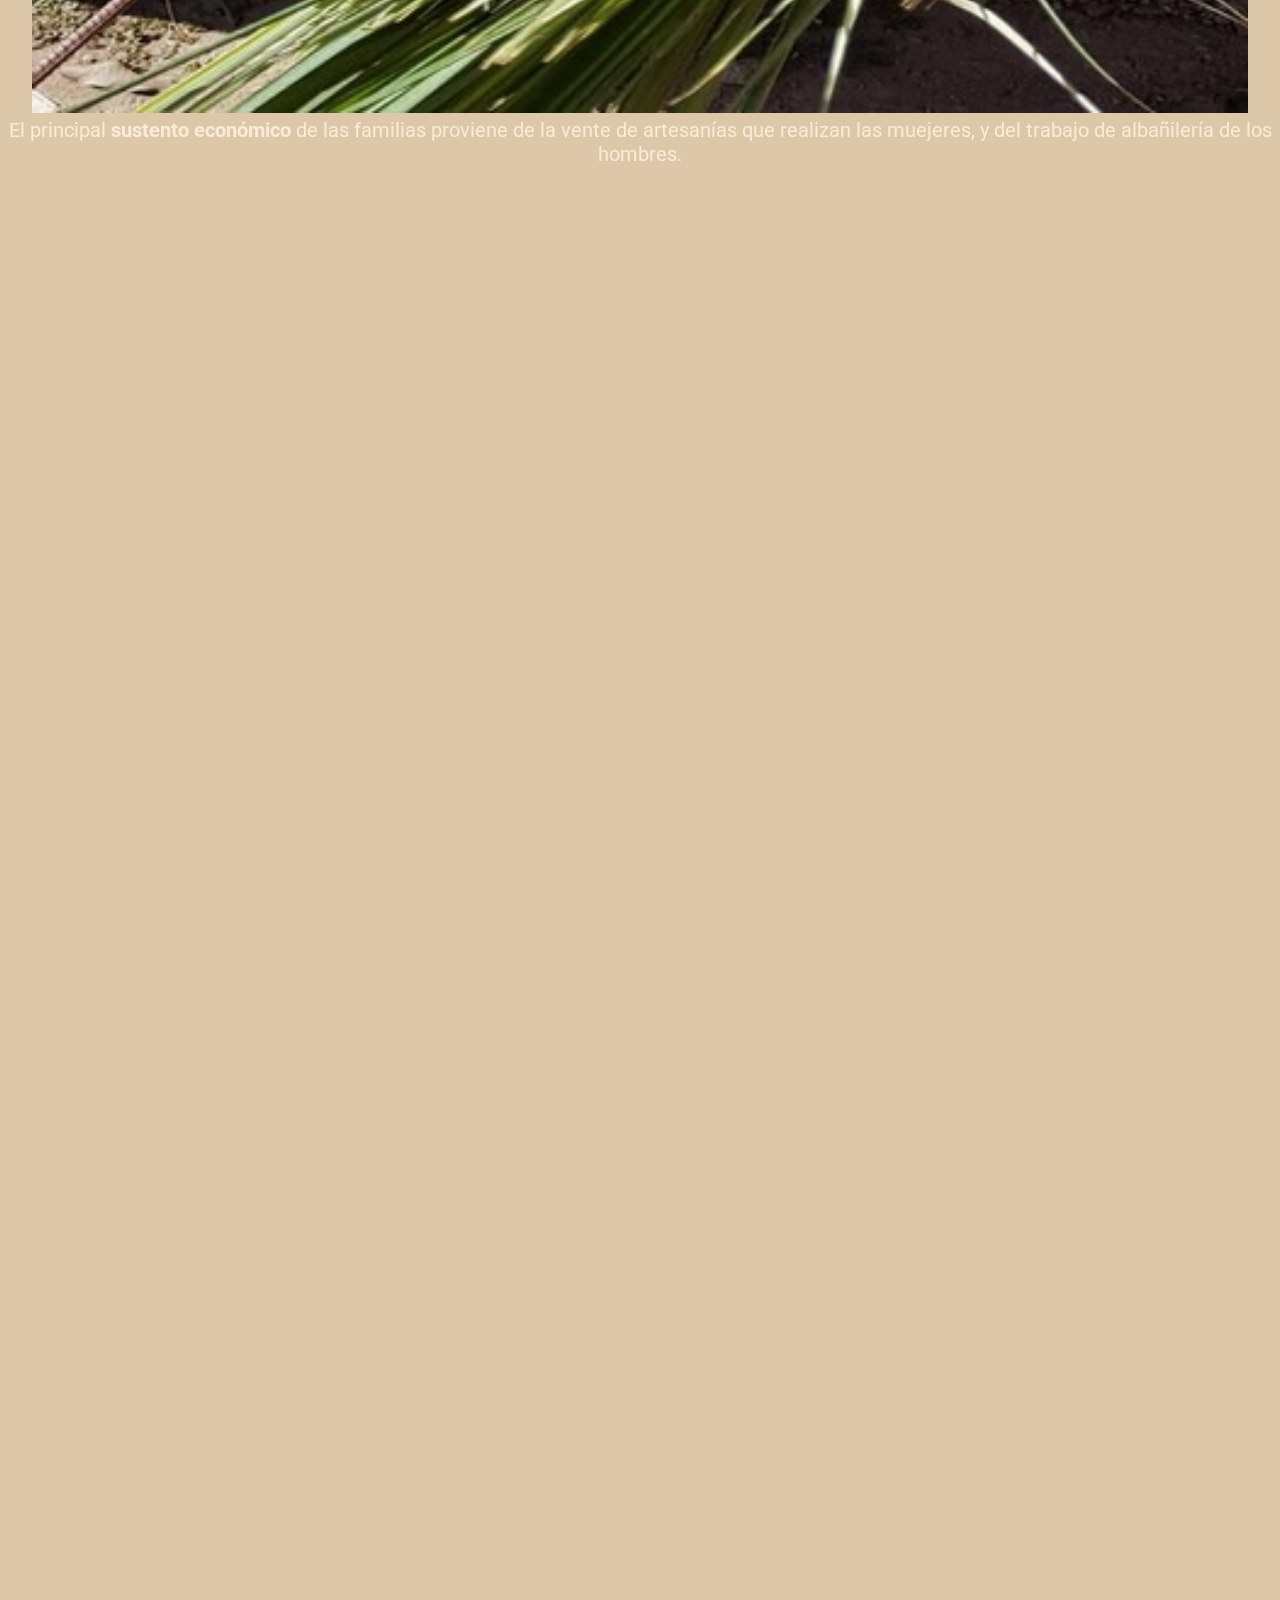
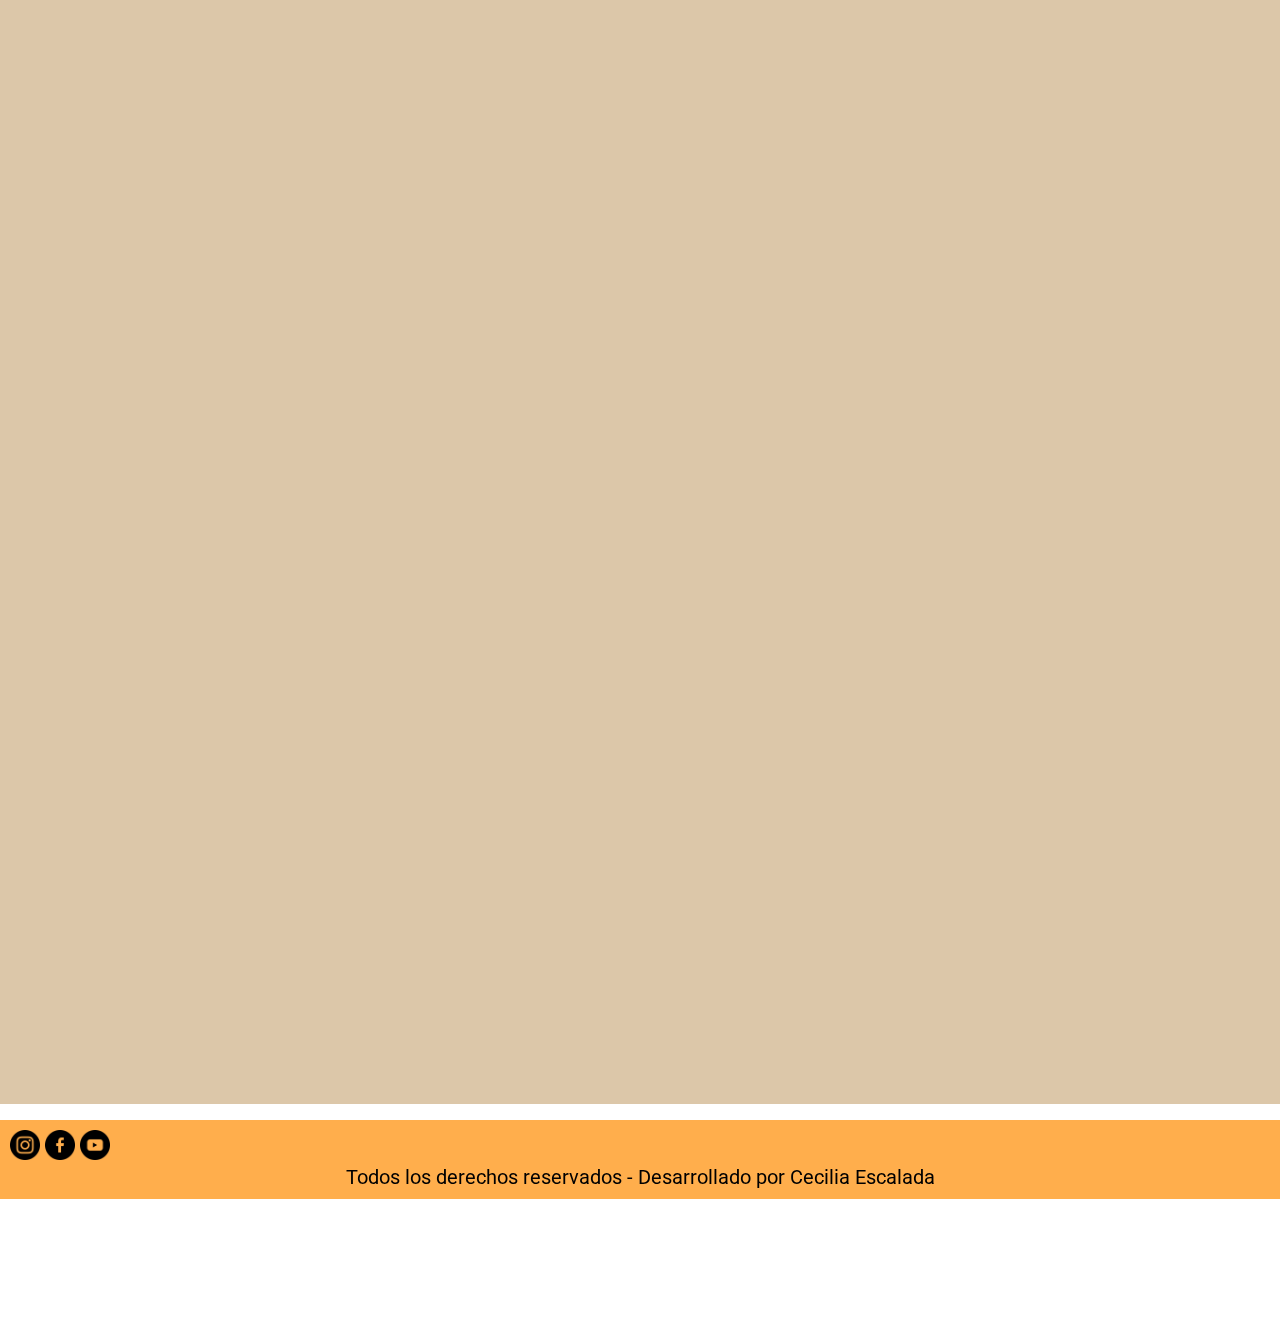
<file: pages/parajeelcanal.html>
<!DOCTYPE html>
<html lang="es">
    <head>
        <meta charset="UTF-8">
        <meta http-equiv="X-UA-Compatible" content="IE=edge">
        <meta name="viewport" content="width=device-width, initial-scale=1">
        <meta name="description" content="Descripcion del Paraje El Canal ubicado en la provincia del Chaco y como llegar">
        <meta name="keywords" content="Chaco Paraje El Canal mapa Qom">
        <title> Paraje El Canal - Qompartir-Grupo Solidario </title>
        <link rel="stylesheet" href="https://cdnjs.cloudflare.com/ajax/libs/animate.css/4.1.1/animate.min.css"/>
        <link rel="stylesheet" href="https://unpkg.com/aos@next/dist/aos.css" />

        <!--Aca va favicon, es una etiqueta link-->
        <link rel="shortcut icon" href="./favicon.ico" type="image/x-icon">
        <!--BOOTSTRAP LINK--> <link href="https://cdn.jsdelivr.net/npm/bootstrap@5.0.2/dist/css/bootstrap.min.css" rel="stylesheet" integrity="sha384-EVSTQN3/azprG1Anm3QDgpJLIm9Nao0Yz1ztcQTwFspd3yD65VohhpuuCOmLASjC" crossorigin="anonymous">
        <!-- CSS --> <link rel="stylesheet" href="../scss/estilos.css"> 

    </head>

    <body class="container-fluid fondo">
        <div class="borroso"> 
            <header class="navBarEstilo container-fluid">
              <nav class="navbar lide navbar-expand-lg navbar-dark">
                <div class="container-fluid">
                  <a class="navbar-brand" href="../index.html">
                    <img src="../assets/img/logo Qompartir.png" alt="logo Qompartir" width="70" height="70">
                  </a>
                  <button class="navbar-toggler" type="button" data-bs-toggle="collapse" data-bs-target="#navbarSupportedContent" aria-controls="navbarSupportedContent" aria-expanded="false" aria-label="Toggle navigation">
                    <span class="navbar-toggler-icon"></span>
                  </button>
                  <div class="collapse navbar-collapse" id="navbarSupportedContent">
                    <ul class="navbar-nav me-auto mb-2 mb-lg-0 justify-content-around w-100">
                      <li class="nav-item">
                        <a class="nav-link text-dark" href="../index.html">INICIO</a>
                      </li>
                      <li class="nav-item">
                        <a class="nav-link text-dark" href="../pages/sobreqompartir.html">SOBRE <strong>QOM</strong>PARTIR</a>
                      </li>
                      <li class="nav-item">
                        <a class="nav-link text-dark" href="#">PARAJE EL CANAL</a>
                      </li>
                      <li class="nav-item">
                        <a class="nav-link text-dark" href="../pages/involucrate.html">INVOLUCRATE</a>
                      </li>
                      <li class="nav-item">
                        <a class="nav-link text-dark navBarEstio" href="../pages/dona.html">DONÁ</a>
                      </li>
                    </ul>
                  
                  </div>
                </div>
              </nav>
             </header>


             <main class="container-fluid principal">

                <div class="container row mt-3 mb-3 d-flex justify-content-center align-items-center mainEstilo">
                  <h2 class="mb-5 mt-5 titulo animate__animated animate__pulse animate__infinite animate__slow">PARAJE "EL CANAL", Villa Rio Bermejito - Chaco</h2>

                  <div class="col-sm-12 col-md-12 textoCentrado mb-3">
                    <p>El Paraje "El Canal", como su nombre lo indica es un Paraje, ubicado en la localidad de Rio Bermejito, perteneciente a la provincia argentina del Chaco. Esta ubicaco a aproximadamente 320 kilometro de Resistencia, la capital de la provincia.</p>

                  </div>

                  <div class="col-sm-12 col-md-9 mb-4">
                    <iframe src="https://www.google.com/maps/embed?pb=!1m18!1m12!1m3!1d14388.291699371393!2d-60.27271779706679!3d-25.635705088897087!2m3!1f0!2f0!3f0!3m2!1i1024!2i768!4f13.1!3m3!1m2!1s0x9441c3c99b615c79%3A0xae0047dba9b953c8!2sVilla%20R%C3%ADo%20Bermejito%2C%20Chaco!5e0!3m2!1ses!2sar!4v1681583636090!5m2!1ses!2sar" width="100%" height="100%" style="border: 5px;" referrerpolicy="no-referrer-when-downgrade"></iframe>
                  </div>
                  
                </div>
                
                <div class="row d-flex justify-content-around align-items-center mt-3 mb-3 mainEstilo container">
                  <div class="mt-4 mb-3"> 
                      <h3 class="textoCentrado animate__animated animate__backInRight animate__repeat-1 animate__slower"> Algunos datos de la Comunidad:</h3>
                  </div>          
              
                  <div class="col-sm-12 col-md-4 textoCentrado mb-3" data-aos="flip-right" data-aos-delay="1200"> 
                     <img class="imagenIndex rounded-3 shadow-lg p-3 mb-2 rounded"  src="../assets/img/artesanias1.jpg"  alt="artesanias">
                      <p>El principal <strong>sustento económico</strong> de las familias proviene de la vente de artesanías que realizan las muejeres, y del trabajo de albañilería de los hombres.</p>
                    </div>
  
                  <div class="col-sm-12 col-md-4 textoCentrado mb-3" data-aos="flip-right" data-aos-delay="1500"> 
                    <img class="imagenIndex rounded-3 shadow-lg p-3 mb-2 rounded"  src="../assets/img/familiaa.jpg" alt="familia del paraje">
                    <p>En la comunidad conviven aproximadamente <strong>80 familias</strong>, quienes se encuentran distribuídas en 20 casas, que no cumplen con los servicios básicos.</p>
                 
                  </div>
  
                 <div class="col-sm-12 col-md-4 textoCentrado mb-3" data-aos="flip-right" data-aos-delay="1700"> 
                  <img class="imagenIndex rounded-3 shadow-lg p-3 mb-2 rounded"  src="../assets/img/logoespalda.jpg" alt="niños dibujando">
                  <p>Solo el <strong>10% de los niños y adolescentes</strong> finaliza los estudios secundarios. El 90% restante comienza a formar familia propia y trabajar antes de los 18 años. </p>
                 </div>
  
              </div>
             </main>









    
         <footer class="container-fluid">

          <div class="row"> 
              <a class="d-flex justify-content-end col-5 mb-2 mt-2" href="https://www.instagram.com/qompartir.gs/" target="_blank"><img src="../assets/img/instagram.png" width="30x"  alt="Logo de instagram"></a> 
              <a class="d-flex justify-content-center col-2 mb-2 mt-2" href="https://www.facebook.com/profile.php?id=100068248786622" target="_blank"><img src="../assets/img/facebook.png" width="30x"  alt="Logo de facebook"></a>
              <a class="d-flex justify-content-start col-5 mb-2 mt-2" href="https://www.youtube.com/channel/UCSxaw5z1X_Sgkhk8_t_6Wkw"  target="_blank"><img src="../assets/img/youtube.png" width="30x"  alt="Logo de Youtube"></a>
          </div>


  
      
          <div class="textoCentrado"><p>Todos los derechos reservados - Desarrollado por Cecilia Escalada</p></div>
      </footer>

      <script src="https://unpkg.com/aos@next/dist/aos.js"></script>
      <script>
      AOS.init();
      </script>  
      <script src="https://cdn.jsdelivr.net/npm/bootstrap@5.0.2/dist/js/bootstrap.bundle.min.js" integrity="sha384-MrcW6ZMFYlzcLA8Nl+NtUVF0sA7MsXsP1UyJoMp4YLEuNSfAP+JcXn/tWtIaxVXM" crossorigin="anonymous"></script>

    </body>
</html>
</file>
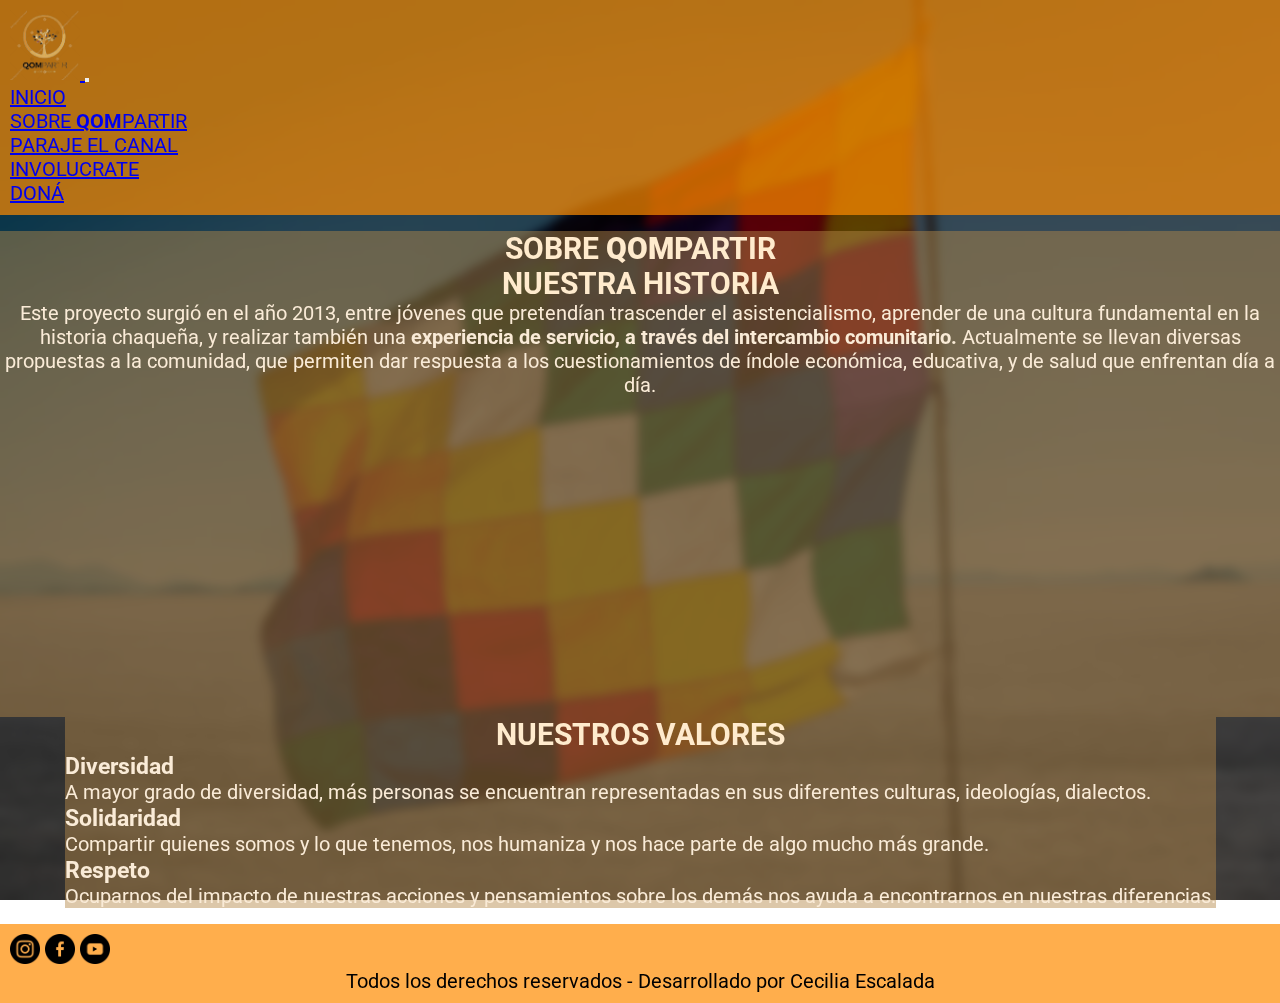
<file: pages/sobreqompartir.html>
<!DOCTYPE html>
<html lang="es">
    <head>
        <meta charset="UTF-8">
        <meta http-equiv="X-UA-Compatible" content="IE=edge">
        <meta name="viewport" content="width=device-width, initial-scale=1">
        <meta name="description" content="Informacion de Qompartir Grupo Solidario, el proyecto que se lleva a cabo en el Paraje El Canal, Chaco, con comunidades de la etnia Qom">
        <meta name="keywords" content="Qom grupo solidaridad ayuda proyecto">
        <title>Sobre Qompartir - Qompartir Grupo Solidario </title>
        <link
        rel="stylesheet"
        href="https://cdnjs.cloudflare.com/ajax/libs/animate.css/4.1.1/animate.min.css"
      />
        <!--Aca va favicon, es una etiqueta link-->
        <link rel="shortcut icon" href="./favicon.ico" type="image/x-icon">
        <!--BOOTSTRAP LINK--> <link href="https://cdn.jsdelivr.net/npm/bootstrap@5.0.2/dist/css/bootstrap.min.css" rel="stylesheet" integrity="sha384-EVSTQN3/azprG1Anm3QDgpJLIm9Nao0Yz1ztcQTwFspd3yD65VohhpuuCOmLASjC" crossorigin="anonymous">
        
        <!-- CSS --> <link rel="stylesheet" href="../scss/estilos.css"> 
    </head>
   
   
    <body class="container-fluid fondo">
        <div class="borroso"> 
            <header class="navBarEstilo container-fluid">
                <nav class="navbar slide navbar-expand-lg navbar-dark">
                        <div class="container-fluid">
                          <a class="navbar-brand" href="../index.html">
                            <img src="../assets/img/logo Qompartir.png"   alt="logo Qompartir" width="70" height="70" >
                          </a>
                          <button class="navbar-toggler" type="button" data-bs-toggle="collapse" data-bs-target="#navbarSupportedContent" aria-controls="navbarSupportedContent" aria-expanded="false" aria-label="Toggle navigation">
                            <span class="navbar-toggler-icon"></span>
                          </button>
                          <div class="collapse navbar-collapse" id="navbarSupportedContent">
                            <ul class="navbar-nav me-auto mb-2 mb-lg-0 justify-content-around w-100">
                              <li class="nav-item">
                                <a class="nav-link text-dark" href="../index.html">INICIO</a>
                              </li>
                              <li class="nav-item">
                                <a class="nav-link text-dark" href="#">SOBRE <strong>QOM</strong>PARTIR</a>
                              </li>
                              <li class="nav-item">
                                <a class="nav-link text-dark" href="../pages/parajeelcanal.html">PARAJE EL CANAL</a>
                              </li>
                              <li class="nav-item">
                                <a class="nav-link text-dark" href="../pages/involucrate.html">INVOLUCRATE</a>
                              </li>
                              <li class="nav-item">
                                <a class="nav-link text-dark navBarEstio" href="../pages/dona.html">DONÁ</a>
                              </li>
                            </ul>
                          
                          </div>
                        </div>
                      </nav>
             </header>
            

        <main class="container principal">
          
        
            <div class="row d-flex justify-content-around align-items-center mt-3 mainEstilo">
              <h2 class="textoCentrado mt-4 titulo animate__animated animate__pulse animate__infinite animate__slow">SOBRE <strong>QOM</strong>PARTIR</h2>
                <div class="col-sm-12 col-md-6 textoIndex align-items-center mt-5 mb-3"> 
                    <h2 class="titulo animate__animated animate__backInLeft animate__repeat-1 animate__slower mb-3 lh-lg"> NUESTRA HISTORIA</h2>
                    <p class="lh-base">Este proyecto surgió en el año 2013, entre jóvenes que pretendían trascender el asistencialismo, aprender de una cultura fundamental en la historia chaqueña, y realizar también una <strong>experiencia de servicio, a través del intercambio comunitario. </strong> 
                      Actualmente se llevan diversas propuestas a la comunidad, que permiten dar respuesta a los cuestionamientos de índole económica, educativa, y de salud que enfrentan día a día. </p>
                </div>          
                <div class="col-sm-12 col-md-6 align-items-center"> 
                  <iframe class="videoEstilo mt-3 mb-3" width="560" height="315" src="https://www.youtube.com/embed/t64u0FDdjlk" title="YouTube video player" frameborder="0" allow="accelerometer; autoplay; clipboard-write; encrypted-media; gyroscope; picture-in-picture; web-share" allowfullscreen></iframe>           
                </div>
            </div>


            <div class="row d-flex align-items-center mt-4 mb-3 mainEstilo justify-content-around ">
                    <div class="col-sm-12 col-md-12 "> 
                        <h2 class="textoCentrado mt-3 mb-5 titulo animate__animated animate__backInRight animate__repeat-1 animate__slower mb-3 lh-lg">NUESTROS VALORES</h2>
                    </div>        
                    
                    <div class="services-container">
                      <div class="container">
                          <div class="row">
                            
                              <div class="col-sm-4 col-md-4 services-box text-center">
                                <lord-icon
                                src="https://cdn.lordicon.com/xorddmfu.json"
                                trigger="loop-on-hover"
                                delay="2000"
                                colors="primary:#e86830,secondary:#f4c89c"
                                style="width:250px;height:250px">
                                </lord-icon>
                                <div class="services-box-icon"></div>
                                  <h3>Diversidad</h3>
                                  <p>A mayor grado de diversidad, más personas se encuentran representadas en sus diferentes culturas, ideologías, dialectos.</p>
                              </div>

                              <div class="col-sm-4 col-md-4 services-box text-center">
                              <lord-icon src="https://cdn.lordicon.com/ytuosppc.json" trigger="loop-on-hover" delay="2000" colors="primary:#e86830,secondary:#f4c89c" style="width:250px;height:250px"></lord-icon>
                                <div class="services-box-icon"></div>
                                  <h3>Solidaridad</h3>
                                  <p>Compartir quienes somos y lo que tenemos, nos humaniza y nos hace parte de algo mucho más grande.</p>
                              </div>


                              <div class="col-sm-4 col-md-4 services-box text-center mb-3">
                                <lord-icon
                                src="https://cdn.lordicon.com/mjmrmyzg.json"
                                trigger="loop-on-hover"
                                delay="2000"
                                colors="primary:#e86830,secondary:#f4c89c"
                                style="width:250px;height:250px">
                              </lord-icon>
                                <div class="services-box-icon"></div>
                                  <h3>Respeto</h3>
                                  <p>Ocuparnos del impacto de nuestras acciones y pensamientos sobre los demás nos ayuda a encontrarnos en nuestras diferencias.</p>
                              </div>
                          </div>
                      </div>
                    </div>
        </main>




         <footer class="container-fluid">

                      <div class="row"> 
                          <a class="d-flex justify-content-end col-5 mb-2 mt-2" href="https://www.instagram.com/qompartir.gs/" target="_blank"><img src="../assets/img/instagram.png" width="30x"  alt="Logo de instagram"></a> 
                          <a class="d-flex justify-content-center col-2 mb-2 mt-2" href="https://www.facebook.com/profile.php?id=100068248786622" target="_blank"><img src="../assets/img/facebook.png" width="30x"  alt="Logo de facebook"></a>
                          <a class="d-flex justify-content-start col-5 mb-2 mt-2" href="https://www.youtube.com/channel/UCSxaw5z1X_Sgkhk8_t_6Wkw"  target="_blank"><img src="../assets/img/youtube.png" width="30x"  alt="Logo de Youtube"></a>
                      </div>
    
                
            
                <div class="textoCentrado"><p>Todos los derechos reservados - Desarrollado por Cecilia Escalada</p></div>
       </footer>

    
       <script src="https://cdn.lordicon.com/ritcuqlt.js"></script>
       <script src="https://cdn.jsdelivr.net/npm/bootstrap@5.0.2/dist/js/bootstrap.bundle.min.js" integrity="sha384-MrcW6ZMFYlzcLA8Nl+NtUVF0sA7MsXsP1UyJoMp4YLEuNSfAP+JcXn/tWtIaxVXM" crossorigin="anonymous"></script>

    </body>
</html>
</file>
<file: scss/estilos.css>
@import url("https://fonts.googleapis.com/css2?family=Roboto:wght@100;400;700&display=swap");
* {
  margin: 0;
  padding: 0;
  box-sizing: border-box;
  font-family: roboto, sans-serif;
  font-size: 20 px;
}

body {
  background-color: blanchedalmond;
  height: 100vh;
}

.fondo {
  background: linear-gradient(to right, rgba(0, 0, 0, 0.642), rgba(0, 0, 0, 0.642)), url("../assets/img/wip2.jpg");
  background-size: cover;
  background-attachment: fixed;
  background-position: center;
  background-repeat: no-repeat;
}

.borroso {
  -webkit-backdrop-filter: blur(5px);
          backdrop-filter: blur(5px); /*efecto de esmerilado sobre un div, queda el efecto sobre la imagen de fondo*/
  height: 100%;
}

header {
  background-color: rgba(255, 140, 0, 0.701);
  margin-bottom: 10px;
  padding: 10px;
  font-family: roboto, sans-serif;
  font-size: 20px;
}

.navBarEstilo {
  font-family: roboto, sans-serif;
}

.textoIzquierda {
  text-align: left;
}

.textoDerecha {
  text-align: right;
}

.textoCentrado {
  text-align: center;
}

main {
  font-size: 20px;
  margin-top: 1rem;
  margin-bottom: 1rem;
}

.letraGrande {
  font-size: 50px;
}

.principal {
  display: flex;
  flex-direction: column;
  justify-content: space-around;
  align-items: center;
}

.titulo {
  text-align: center;
  color: blanchedalmond;
}

.galeria {
  width: 100%;
}

.carousel-item {
  height: 60vh;
}

.carousel-item img {
  height: 100%;
  -o-object-fit: cover;
     object-fit: cover;
}

.row1Estilo {
  height: 70vh;
  background-color: rgba(181, 137, 73, 0.471);
  color: antiquewhite;
}

.textoIndex {
  text-align: center;
}

.imagenIndex {
  width: 95%;
  height: 100%;
  -o-object-fit: cover;
     object-fit: cover;
}

.row2Estilo {
  height: 70vh;
}

/*SOBRE QOMPARTIR*/
.videoEstilo {
  width: 100%;
  -o-object-fit: cover;
     object-fit: cover;
}

/*PARAJE EL CANAL*/
/*INVOLUCRATE*/
.mainEstilo {
  background-color: rgba(181, 137, 73, 0.471);
  color: antiquewhite;
}

.imgInvolucrate {
  height: 60vh;
  -o-object-fit: cover;
     object-fit: cover;
}

.contenedorMain {
  position: relative;
  width: 100%;
  height: 70vh;
  display: flex;
  justify-content: center;
  align-items: center;
  margin-top: 2rem;
}

/*DONA*/
footer {
  background-color: rgba(255, 140, 0, 0.701);
  margin-bottom: 10px;
  padding: 10px;
  font-family: roboto, sans-serif;
  font-size: 20px;
}/*# sourceMappingURL=estilos.css.map */
</file>
